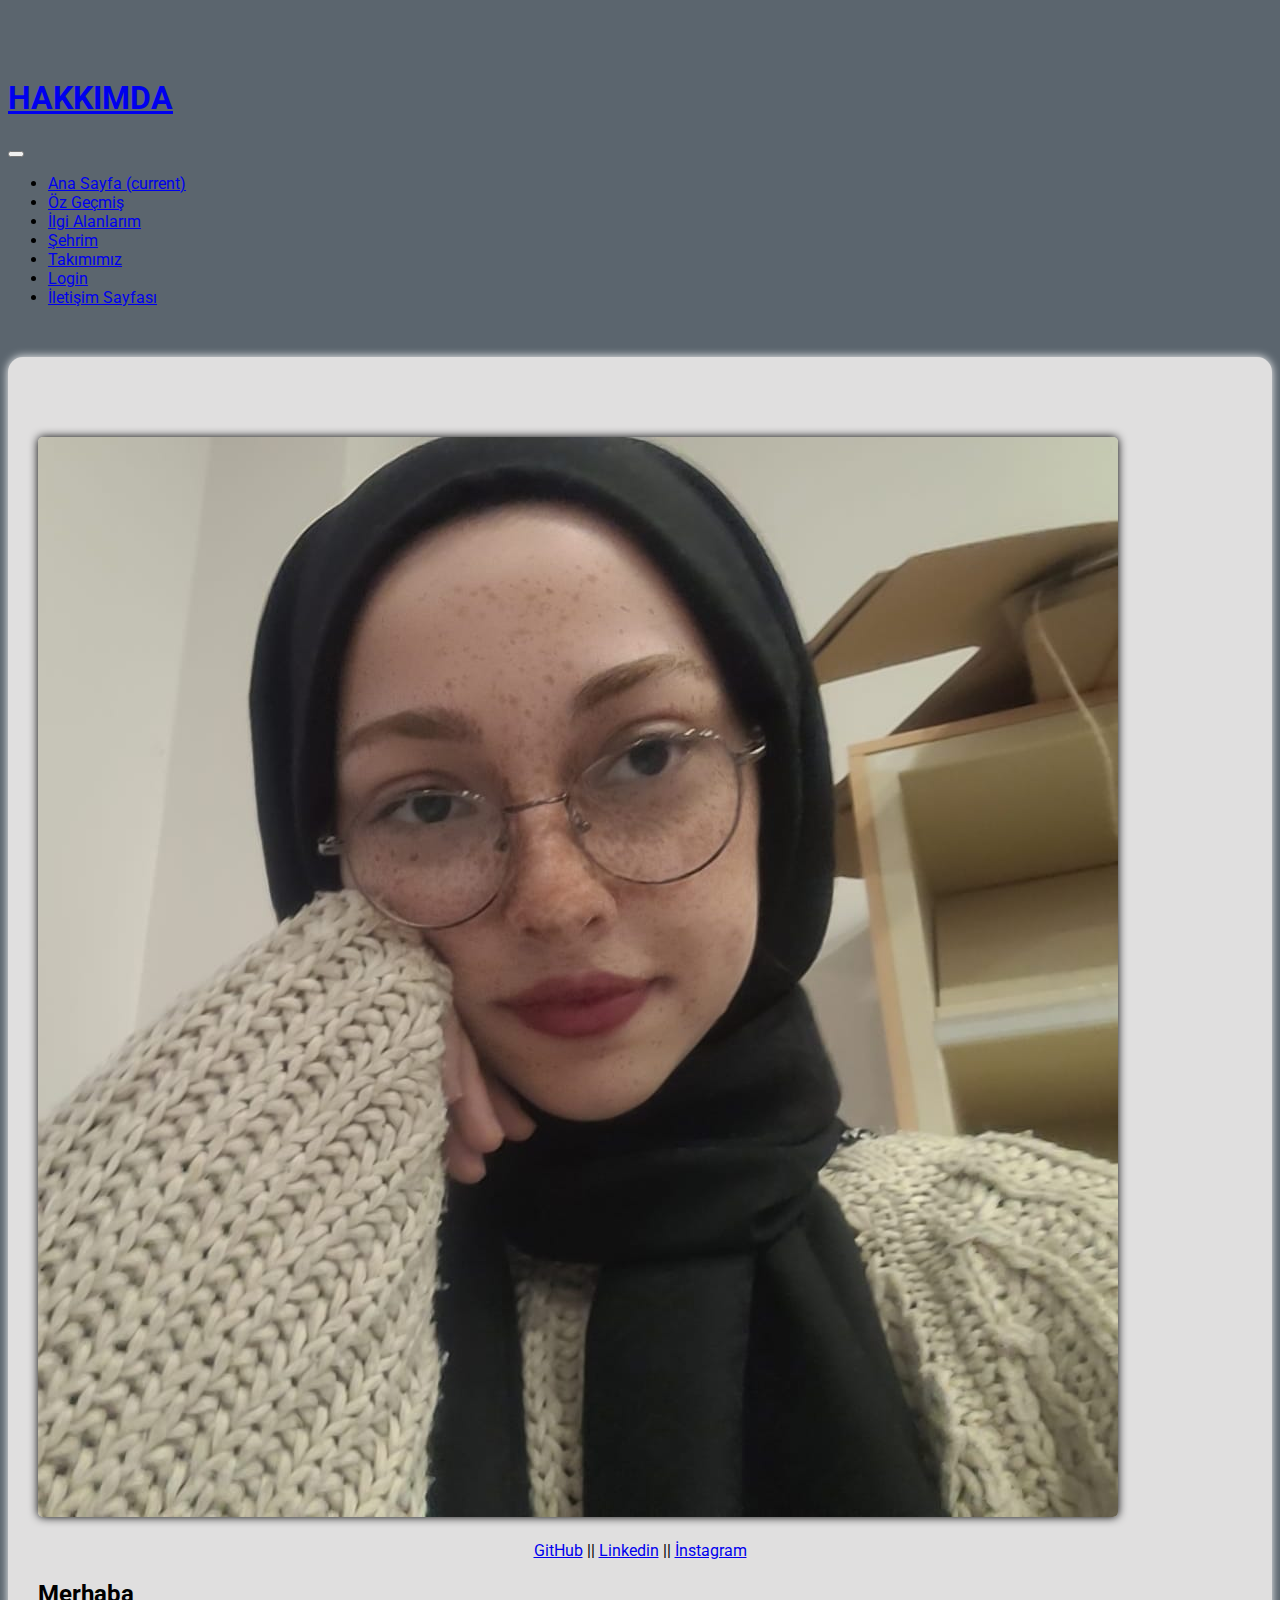
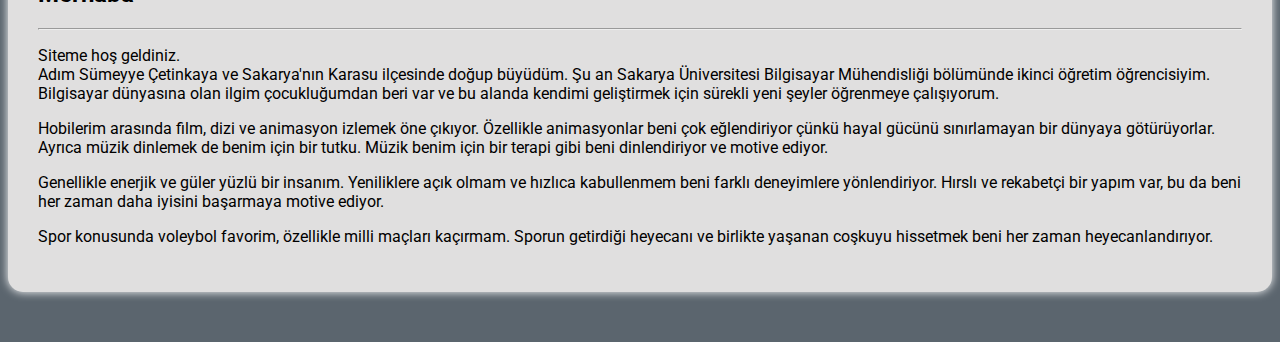
<file: webödev/giriş/index.html>
<!DOCTYPE html>
<html lang="en">

<head>
    <meta charset="UTF-8">
    <meta name="viewport" content="width=device-width, initial-scale=1.0">
    <title>Web Sayfam</title>
    <!--css dahil etmek için-->
    <link rel="stylesheet" href="https://cdn.jsdelivr.net/npm/bootstrap@4.6.2/dist/css/bootstrap.min.css"
        integrity="sha384-xOolHFLEh07PJGoPkLv1IbcEPTNtaed2xpHsD9ESMhqIYd0nLMwNLD69Npy4HI+N" crossorigin="anonymous">

    <link rel="stylesheet" href="style.css">

    <style>
        @import url('https://fonts.googleapis.com/css2?family=Roboto:wght@300&display=swap');
    </style>

</head>

<body>
    <!--navbar başlangıcı-->

    <nav class="navbar navbar-expand-lg navbar-dark bg-dark fixed-top">
        <a class="navbar-brand" href="#">
            <h1>HAKKIMDA</h1>
        </a>
        <button class="navbar-toggler" type="button" data-toggle="collapse" data-target="#navbarNavDropdown"
            aria-controls="navbarNavDropdown" aria-expanded="false" aria-label="Toggle navigation">
            <span class="navbar-toggler-icon"></span>
        </button>
        <div class="collapse navbar-collapse justify-content-end" id="navbarNavDropdown">
            <ul class="navbar-nav">
                <li class="nav-item active">
                    <a class="nav-link" href="#anasayfa">Ana Sayfa <span class="sr-only">(current)</span></a>
                </li>
                <li class="nav-item">
                    <a class="nav-link" href="cv.html">Öz Geçmiş</a>
                </li>
                <li class="nav-item">
                    <a class="nav-link" href="ilgialani.html">İlgi Alanlarım</a>
                </li>
                <li class="nav-item">
                    <a class="nav-link" href="sehrim.html">Şehrim</a>
                </li>
                <li class="nav-item">
                    <a class="nav-link" href="takimimiz.html">Takımımız</a>
                </li>
                <li class="nav-item">
                    <a class="nav-link" href="login.php">Login</a>
                </li>
                <li class="nav-item">
                    <a class="nav-link" href="iletisim.html">İletişim Sayfası</a>
                </li>
            </ul>
        </div>
    </nav>

    <!--navbar bitişi-->

    <!--resim başlangıç-->

    <div class="container">
        <div class="row">
            <div class="col-md-4">
                <img src="img/ben.jpg" class="img-fluid photo" alt="Resmim">

                <!--resim bitiş-->


                <!--linkler başlangıç-->

                <div class="social-links">
                    <a href="https://github.com/SumeyyeCetinkayaa" target="_blank">GitHub</a> ||
                    <a href="https://www.linkedin.com/in/sümeyye-çetinkaya-7234782a2/" target="_blank">Linkedin</a> ||
                    <a href="https://www.instagram.com/ssumeyyeecetinkaya?igsh=ZzJhcmFnaHpyMmZh"
                        target="_blank">İnstagram</a>
                </div>
            </div>

            <!--linkler bitiş-->


            <!--hakkımda başlangıç-->

            <div class="col-md-7">
                <h2>Merhaba</h2>
                <hr>
                <p>
                    Siteme hoş geldiniz. <br>
                    Adım Sümeyye Çetinkaya ve Sakarya'nın Karasu ilçesinde doğup büyüdüm.
                    Şu an Sakarya Üniversitesi Bilgisayar Mühendisliği bölümünde ikinci öğretim öğrencisiyim. Bilgisayar
                    dünyasına olan ilgim çocukluğumdan beri var ve bu alanda kendimi geliştirmek için sürekli yeni
                    şeyler
                    öğrenmeye çalışıyorum.
                <p>
                    Hobilerim arasında film, dizi ve animasyon izlemek öne çıkıyor. Özellikle animasyonlar beni çok
                    eğlendiriyor çünkü hayal gücünü sınırlamayan bir dünyaya götürüyorlar. Ayrıca müzik dinlemek de
                    benim
                    için bir tutku. Müzik benim için bir terapi gibi beni dinlendiriyor ve motive ediyor.
                </p>

                <p>Genellikle enerjik ve güler yüzlü bir insanım. Yeniliklere açık olmam ve hızlıca kabullenmem beni
                    farklı
                    deneyimlere yönlendiriyor. Hırslı ve rekabetçi bir yapım var, bu da beni her zaman daha iyisini
                    başarmaya motive ediyor.</p>

                <p>Spor konusunda voleybol favorim, özellikle milli maçları kaçırmam. Sporun getirdiği heyecanı ve
                    birlikte
                    yaşanan coşkuyu hissetmek beni her zaman heyecanlandırıyor.
                </p>
                </p>

            </div>

            <!--hakkımda bitiş-->


            <!--java dahil etmek için-->
            <script src="https://cdn.jsdelivr.net/npm/jquery@3.5.1/dist/jquery.slim.min.js"
                integrity="sha384-DfXdz2htPH0lsSSs5nCTpuj/zy4C+OGpamoFVy38MVBnE+IbbVYUew+OrCXaRkfj"
                crossorigin="anonymous"></script>
            <script src="https://cdn.jsdelivr.net/npm/popper.js@1.16.1/dist/umd/popper.min.js"
                integrity="sha384-9/reFTGAW83EW2RDu2S0VKaIzap3H66lZH81PoYlFhbGU+6BZp6G7niu735Sk7lN"
                crossorigin="anonymous"></script>
            <script src="https://cdn.jsdelivr.net/npm/bootstrap@4.6.2/dist/js/bootstrap.min.js"
                integrity="sha384-+sLIOodYLS7CIrQpBjl+C7nPvqq+FbNUBDunl/OZv93DB7Ln/533i8e/mZXLi/P+"
                crossorigin="anonymous"></script>
</body>

</html>
</file>
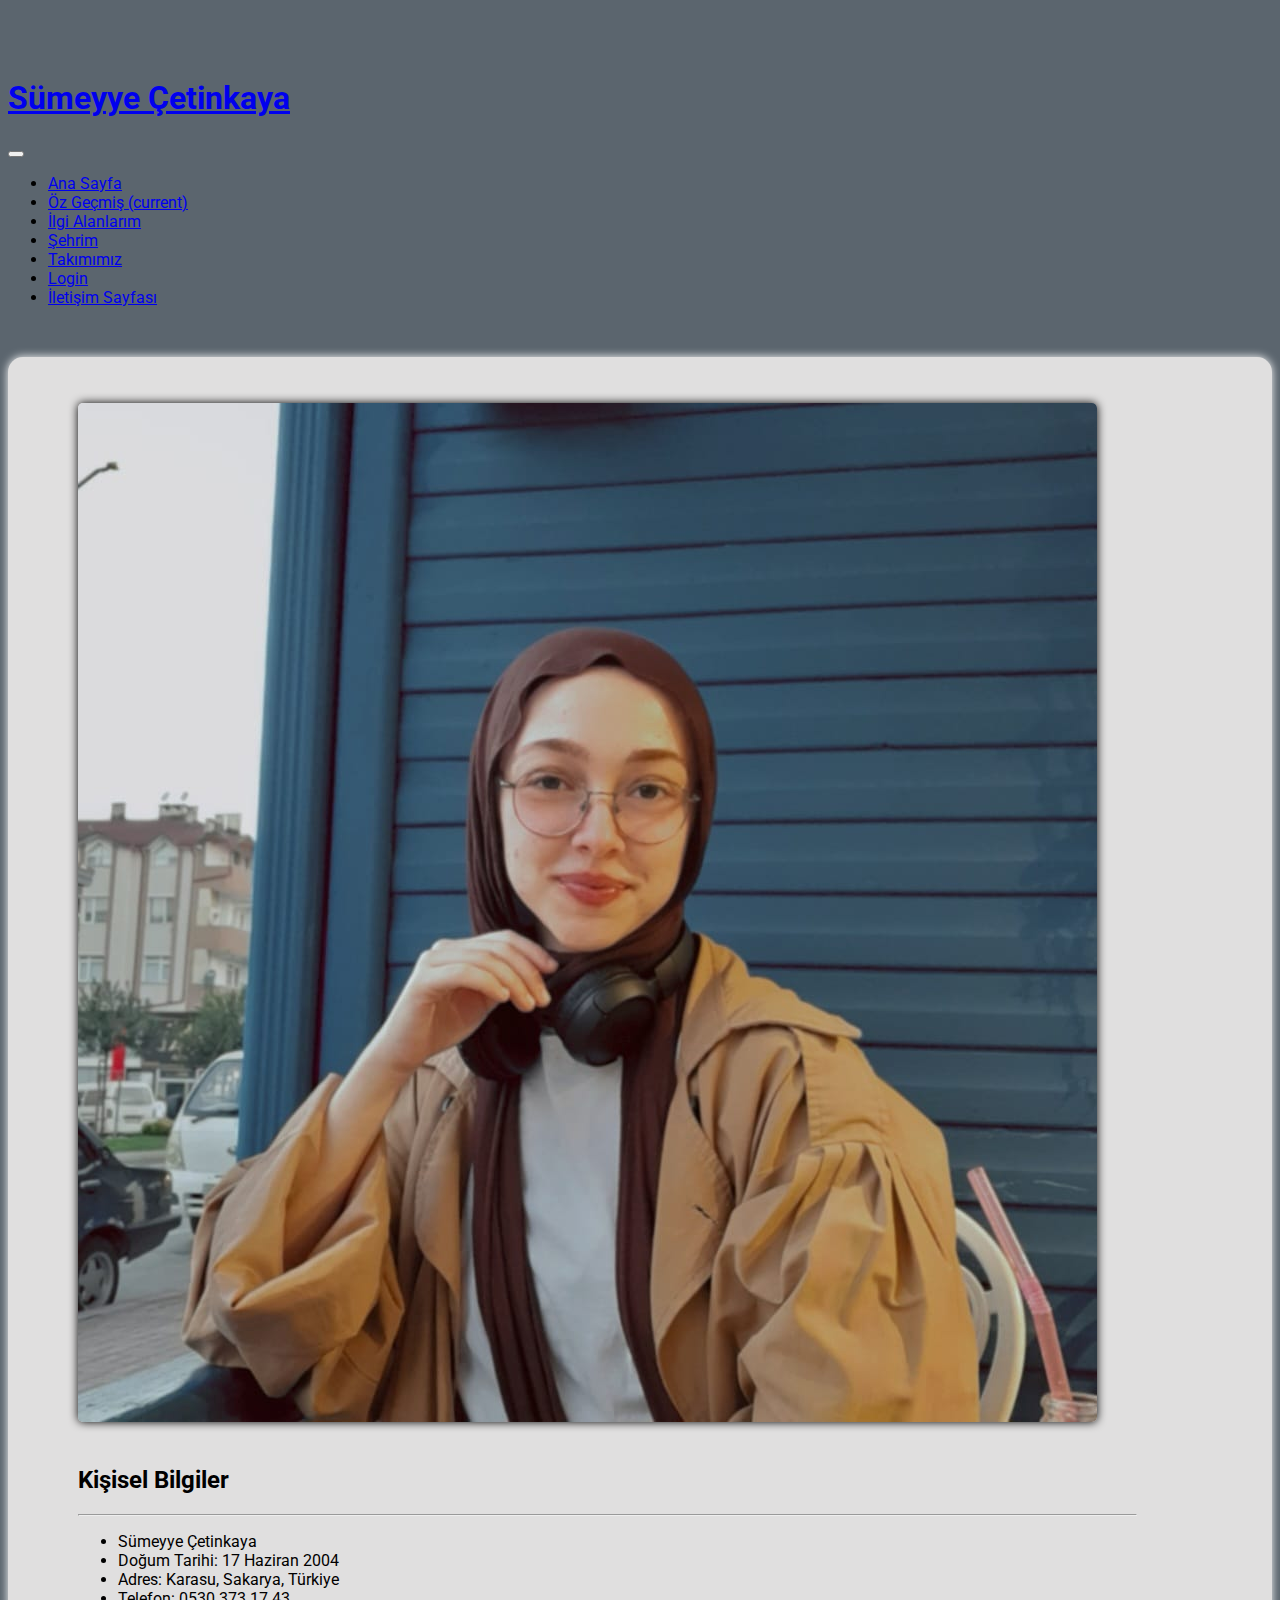
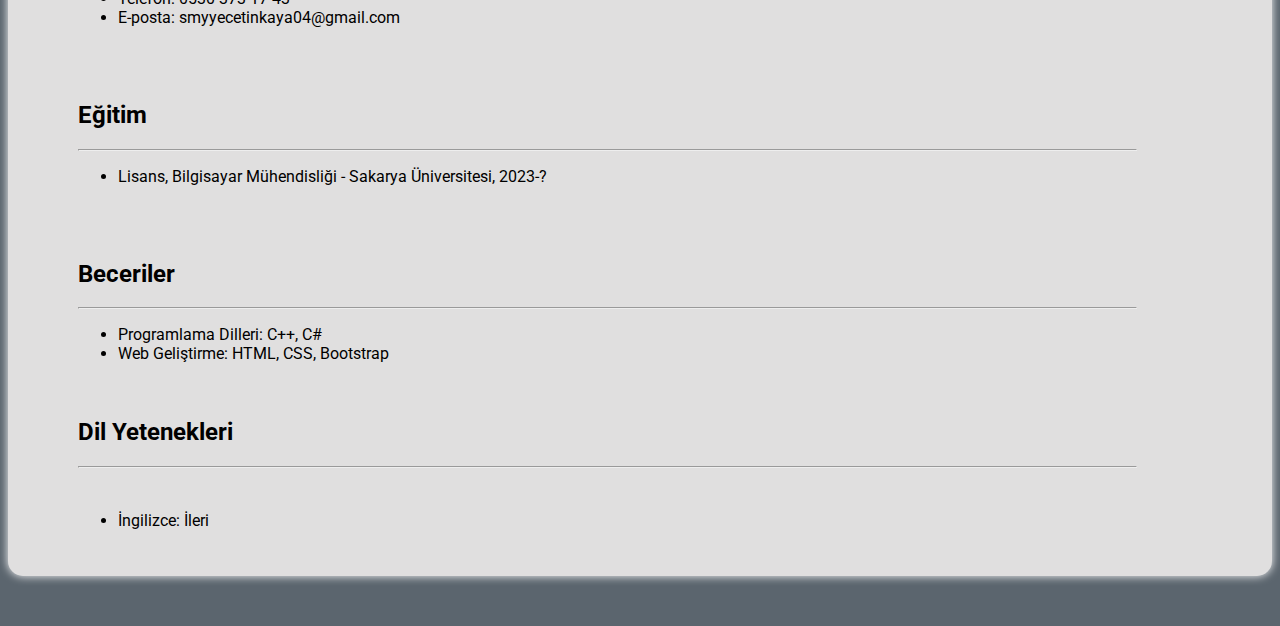
<file: webödev/giriş/cv.html>
<!DOCTYPE html>
<html lang="en">

<head>
    <meta charset="UTF-8">
    <meta name="viewport" content="width=device-width, initial-scale=1.0">
    <title>Öz Geçmiş</title>
    <!--css dahil etmek için-->
    <link rel="stylesheet" href="https://cdn.jsdelivr.net/npm/bootstrap@4.6.2/dist/css/bootstrap.min.css"
        integrity="sha384-xOolHFLEh07PJGoPkLv1IbcEPTNtaed2xpHsD9ESMhqIYd0nLMwNLD69Npy4HI+N" crossorigin="anonymous">

    <link rel="stylesheet" href="style.css">

    <style>
        @import url('https://fonts.googleapis.com/css2?family=Roboto:wght@300&display=swap');
    </style>

</head>

<body>
    <!--navbar başlangıcı-->

    <nav class="navbar navbar-expand-lg navbar-dark bg-dark fixed-top">
        <a class="navbar-brand" href="index.html">
            
            <h1>Sümeyye Çetinkaya</h1>
        
    </a>
        <button class="navbar-toggler" type="button" data-toggle="collapse" data-target="#navbarNavDropdown"
            aria-controls="navbarNavDropdown" aria-expanded="false" aria-label="Toggle navigation">
            <span class="navbar-toggler-icon"></span>
        </button>
        <div class="collapse navbar-collapse justify-content-end" id="navbarNavDropdown">
            <ul class="navbar-nav">
                <li class="nav-item">
                    <a class="nav-link" href="index.html">Ana Sayfa </a>
                </li>
                <li class="nav-item active">
                    <a class="nav-link" href="cv.html">Öz Geçmiş <span class="sr-only">(current)</span></a>
                </li>
                <li class="nav-item">
                    <a class="nav-link" href="ilgialani.html">İlgi Alanlarım</a>
                </li>
                <li class="nav-item">
                    <a class="nav-link" href="sehrim.html">Şehrim</a>
                </li>
                <li class="nav-item">
                    <a class="nav-link" href="takimimiz.html">Takımımız</a>
                </li>
                <li class="nav-item">
                    <a class="nav-link" href="login.php">Login</a>
                </li>
                <li class="nav-item">
                    <a class="nav-link" href="iletisim.html">İletişim Sayfası</a>
                </li>
            </ul>
        </div>
    </nav>

    <!--navbar bitişi-->

    <!--resim başlangıç-->
    <header>
        <div class="container">
            <div class="row">
                <div class="col-md-4 col-sm-12">
                    <figure>
                        <img src="img/ben2.jpg" class="img-fluid photo2" alt="Resmim">
                        <!-- Resim bitiş -->   
                    </figure>
                

                </div>

                <!--cv başlangıcı-->


                <div class="col-md-6 col-sm-12 cv">
                    <header class="section">
                        <h2>Kişisel Bilgiler</h2>
                        <hr>
                        <ul>
                            <li>Sümeyye Çetinkaya </li>
                            <li>Doğum Tarihi: 17 Haziran 2004</li>
                            <li>Adres: Karasu, Sakarya, Türkiye</li>
                            <li>Telefon: 0530 373 17 43</li>
                            <li>E-posta: smyyecetinkaya04@gmail.com</li>
                        </ul>
                    </header>
                    <section class="section">
                        <br><br>
                        <h2>Eğitim</h2>
                        <hr>
                        <ul>
                            <li>Lisans, Bilgisayar Mühendisliği - Sakarya Üniversitesi, 2023-?</li>
                        </ul>
                    </section>
                    <section class="section">

                        <br><br>
                        <h2>Beceriler</h2>
                        <hr>
                        <ul>
                            <li>Programlama Dilleri: C++, C#</li>
                            <li>Web Geliştirme: HTML, CSS, Bootstrap</li>
                        </ul>
                    </section>
                    <section class="section">

                        <br>
                        <h2>Dil Yetenekleri</h2>
                        <hr><br>
                        <ul>
                            <li>İngilizce: İleri</li>
                        </ul>
                    </section>
                </div>
            </div>
        </div>

    </header>

    <!--cv bitişi-->


    <!--java dahil etmek için-->
    <script src="https://cdn.jsdelivr.net/npm/jquery@3.5.1/dist/jquery.slim.min.js"
        integrity="sha384-DfXdz2htPH0lsSSs5nCTpuj/zy4C+OGpamoFVy38MVBnE+IbbVYUew+OrCXaRkfj"
        crossorigin="anonymous"></script>
    <script src="https://cdn.jsdelivr.net/npm/popper.js@1.16.1/dist/umd/popper.min.js"
        integrity="sha384-9/reFTGAW83EW2RDu2S0VKaIzap3H66lZH81PoYlFhbGU+6BZp6G7niu735Sk7lN"
        crossorigin="anonymous"></script>
    <script src="https://cdn.jsdelivr.net/npm/bootstrap@4.6.2/dist/js/bootstrap.min.js"
        integrity="sha384-+sLIOodYLS7CIrQpBjl+C7nPvqq+FbNUBDunl/OZv93DB7Ln/533i8e/mZXLi/P+"
        crossorigin="anonymous"></script>
</body>

</html>
</file>
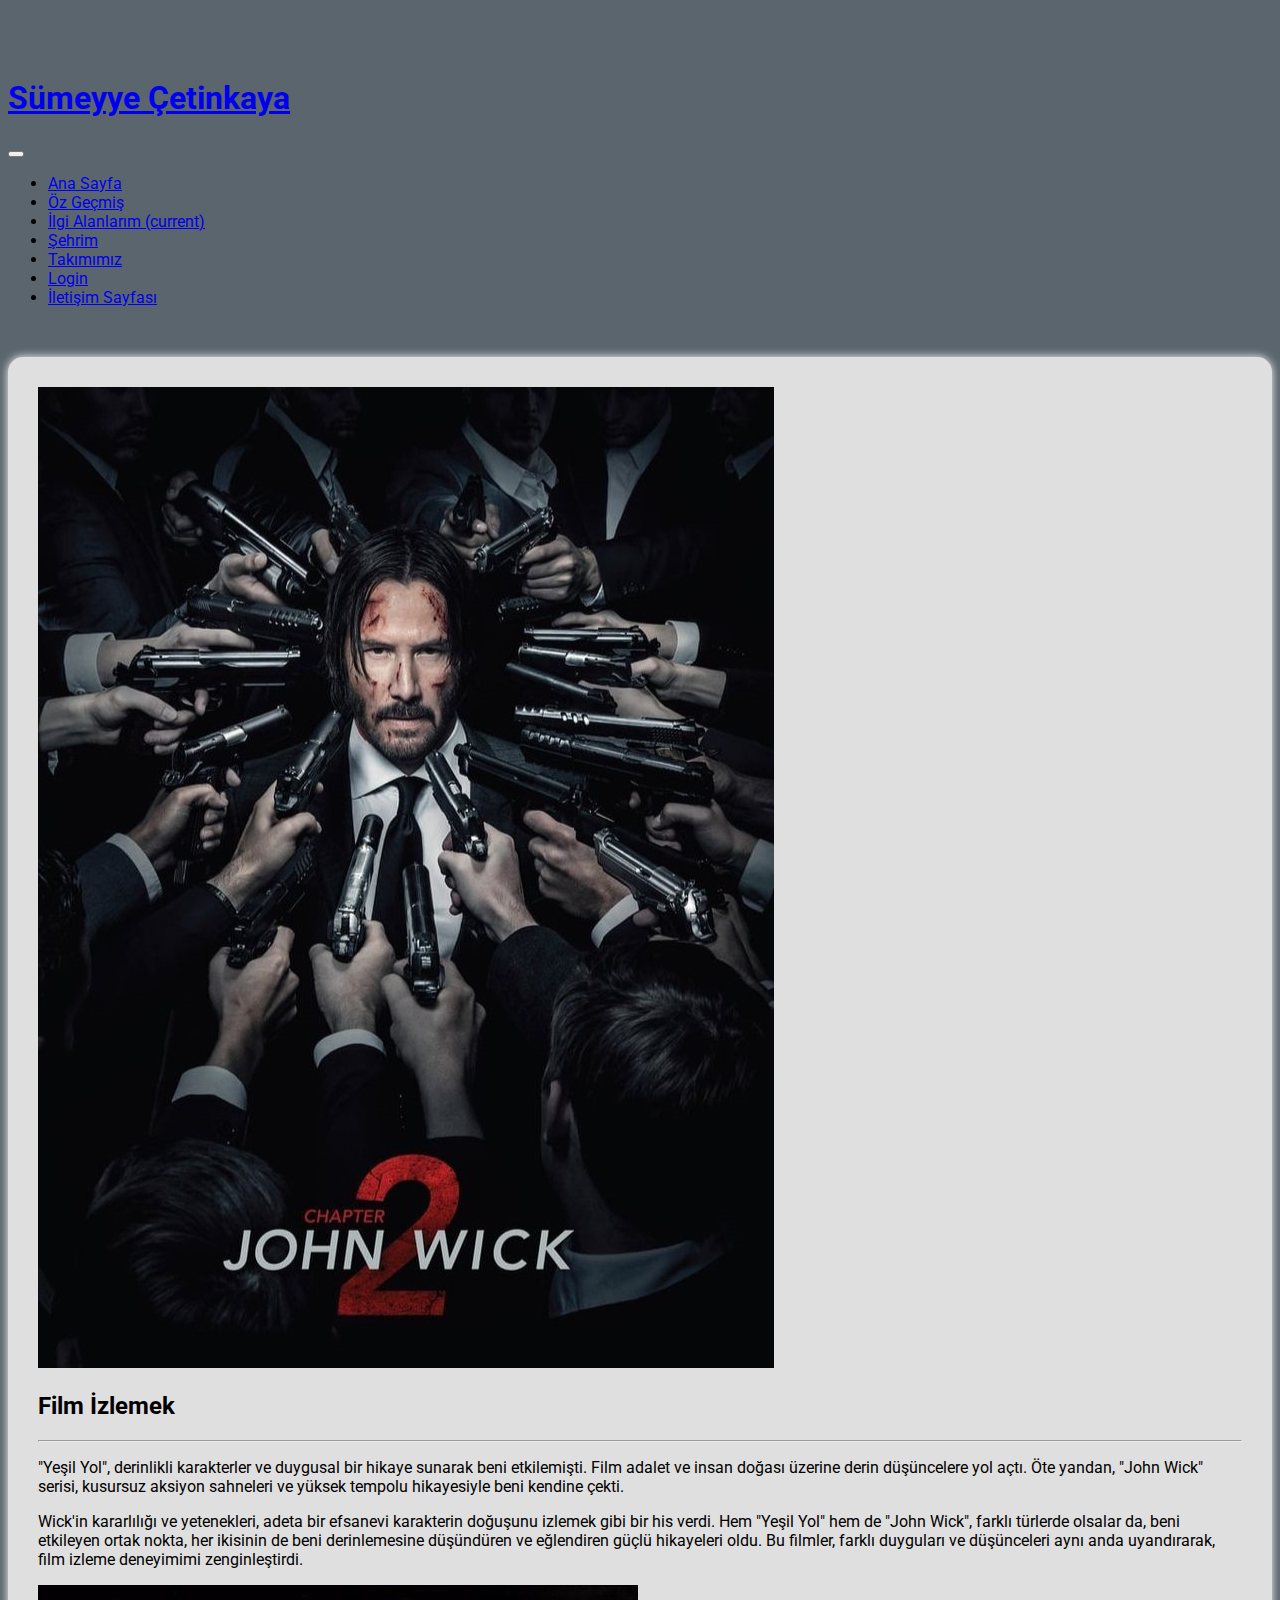
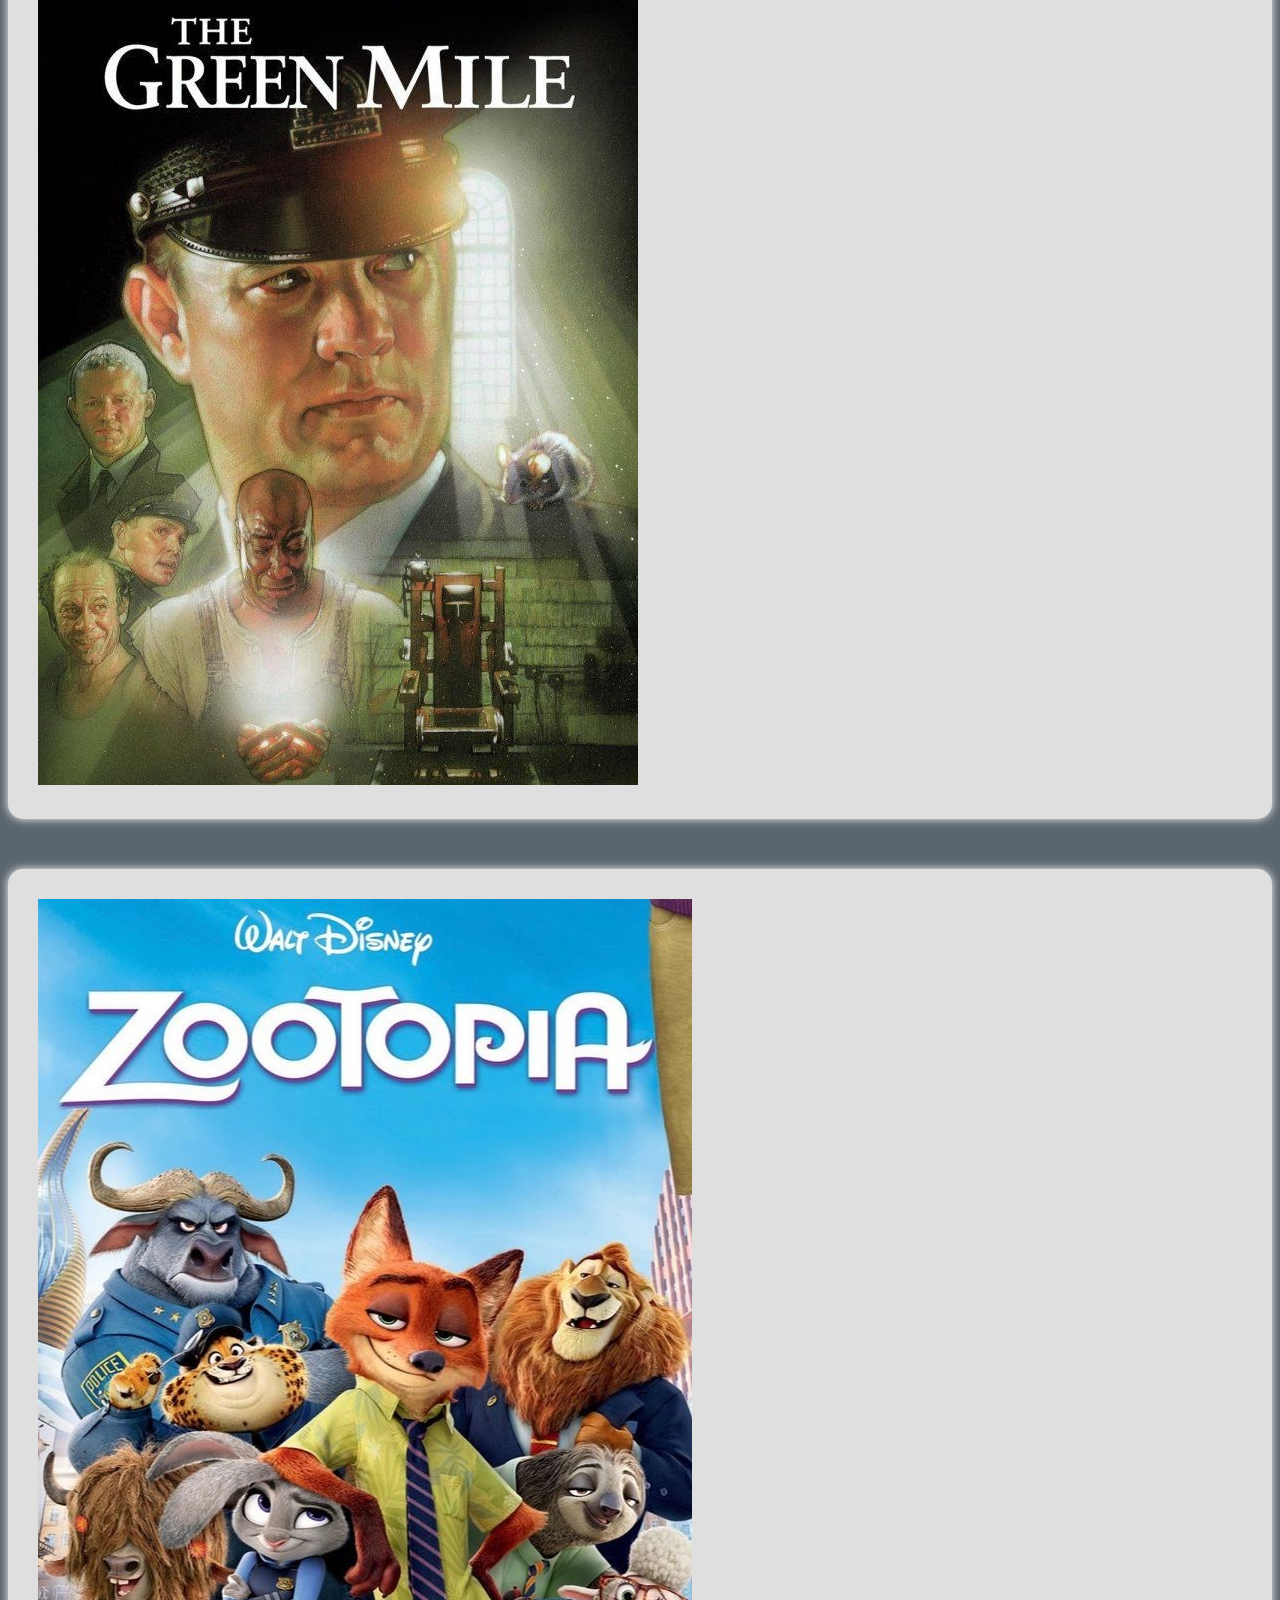
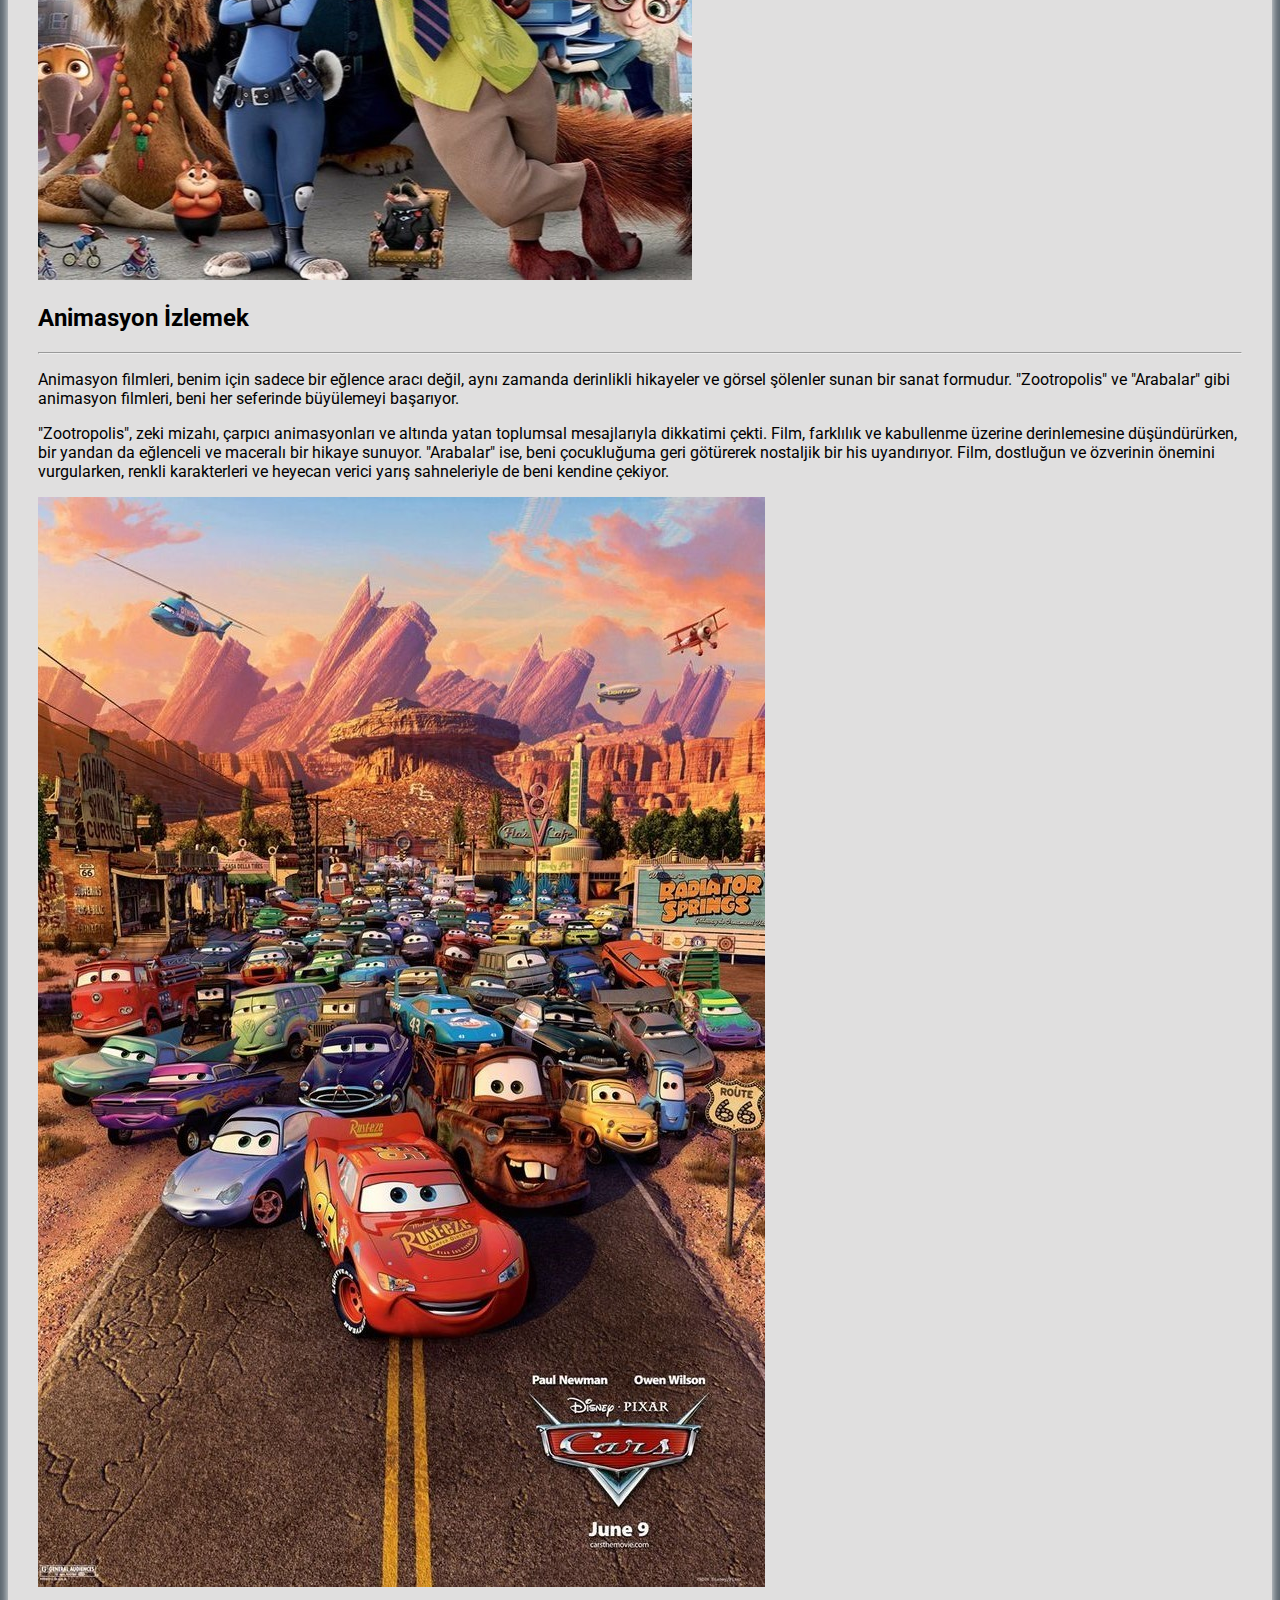
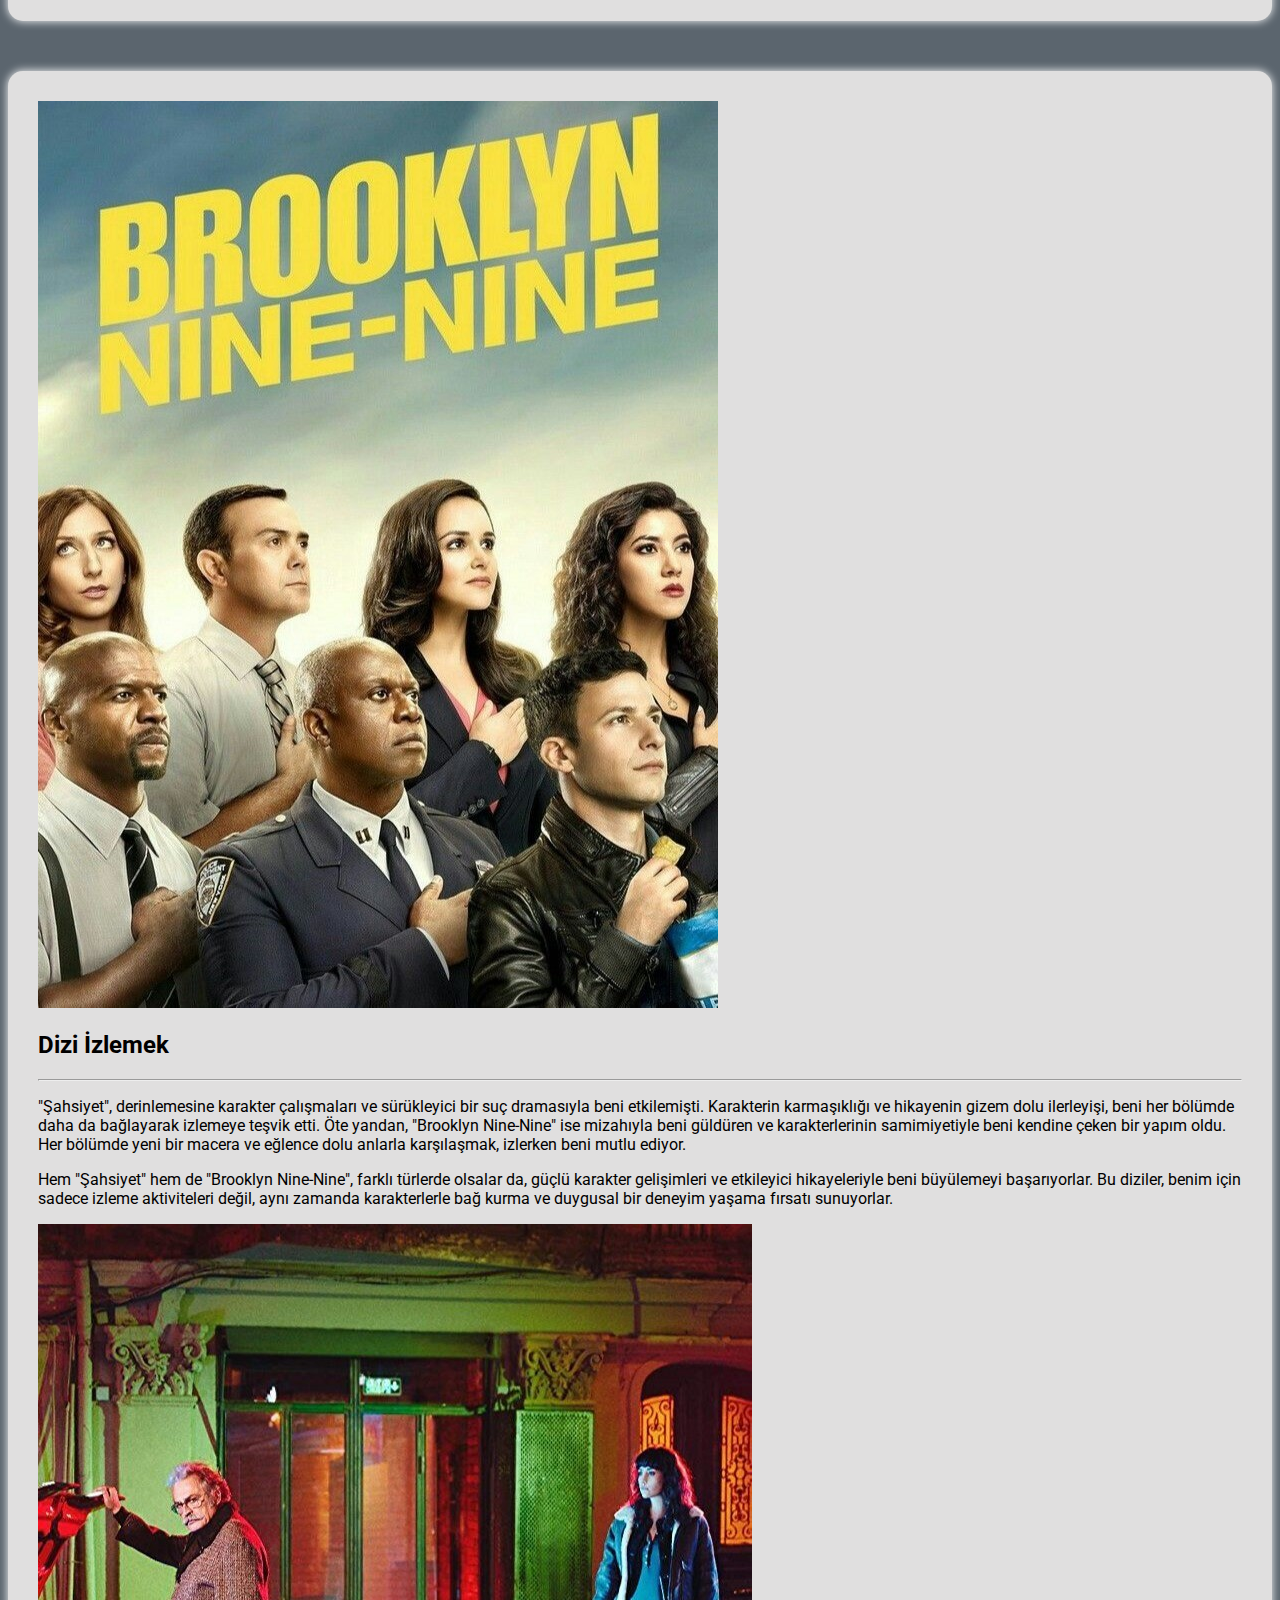
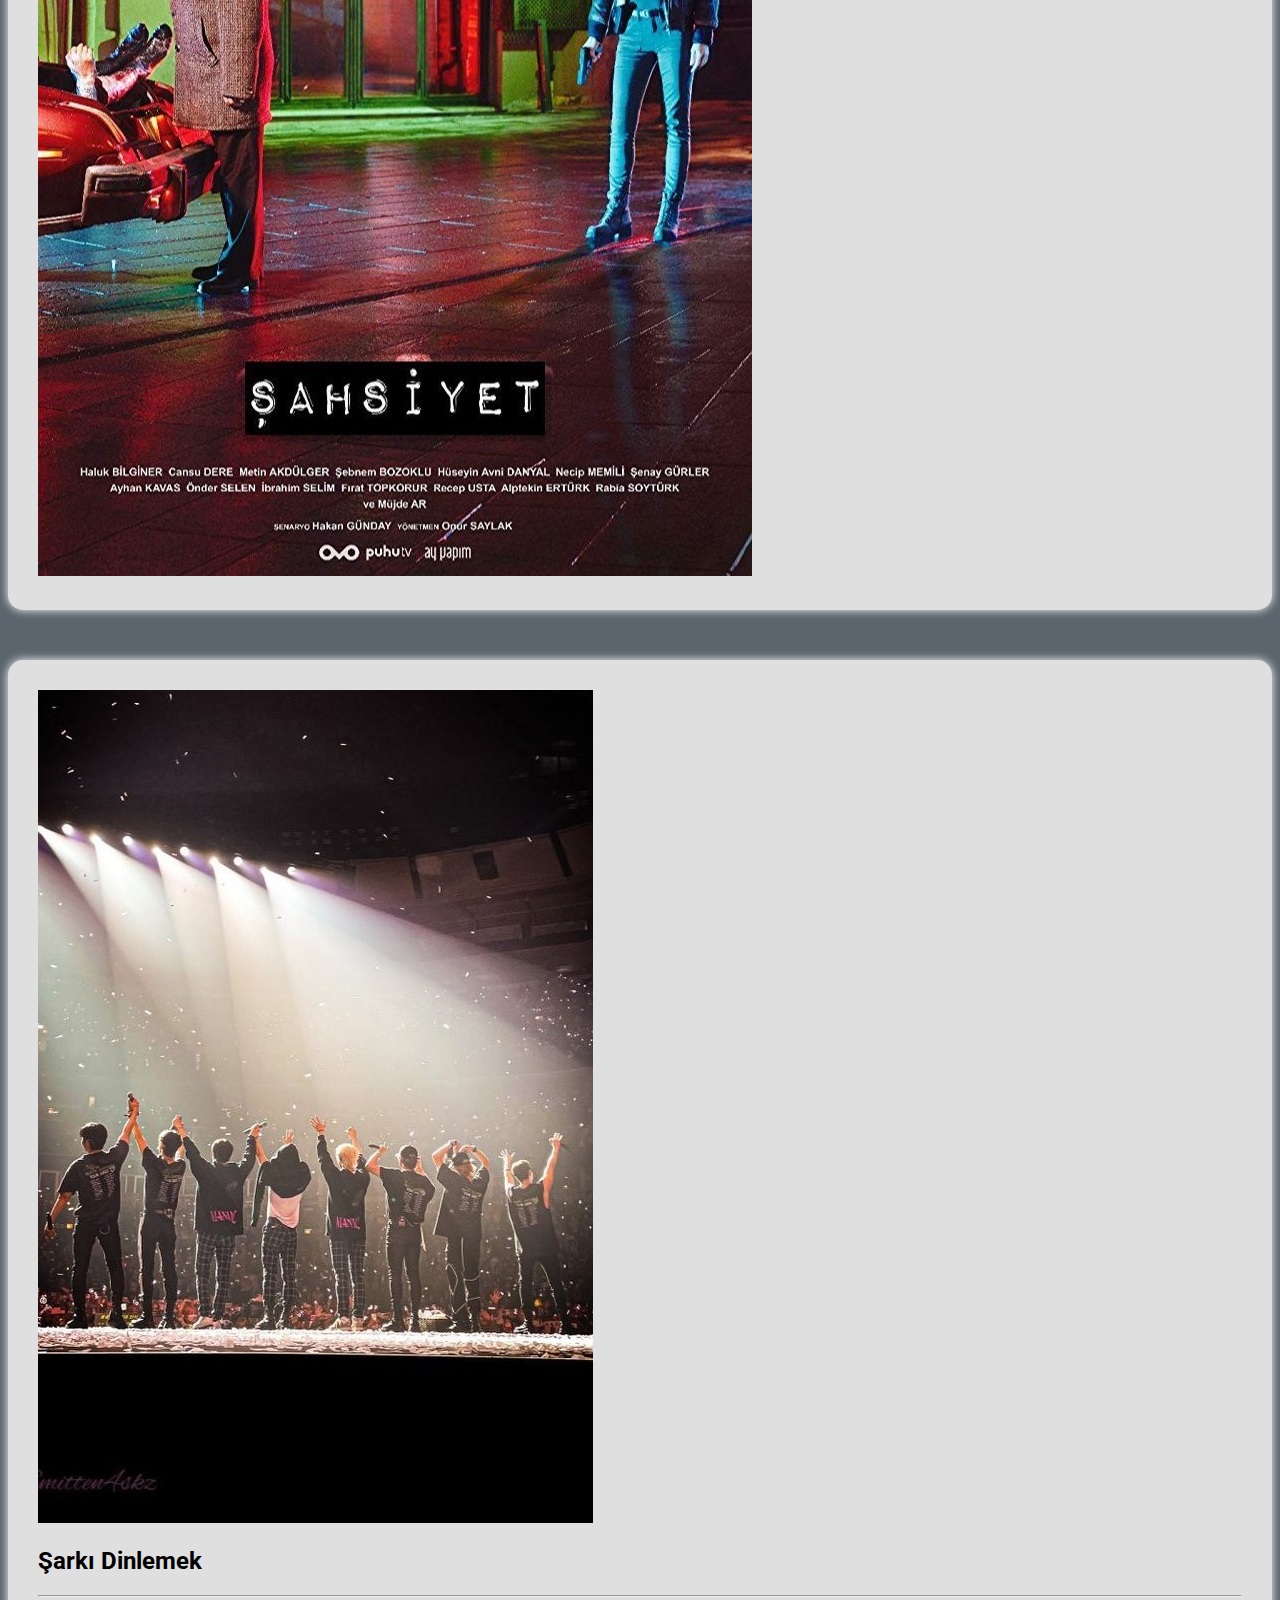
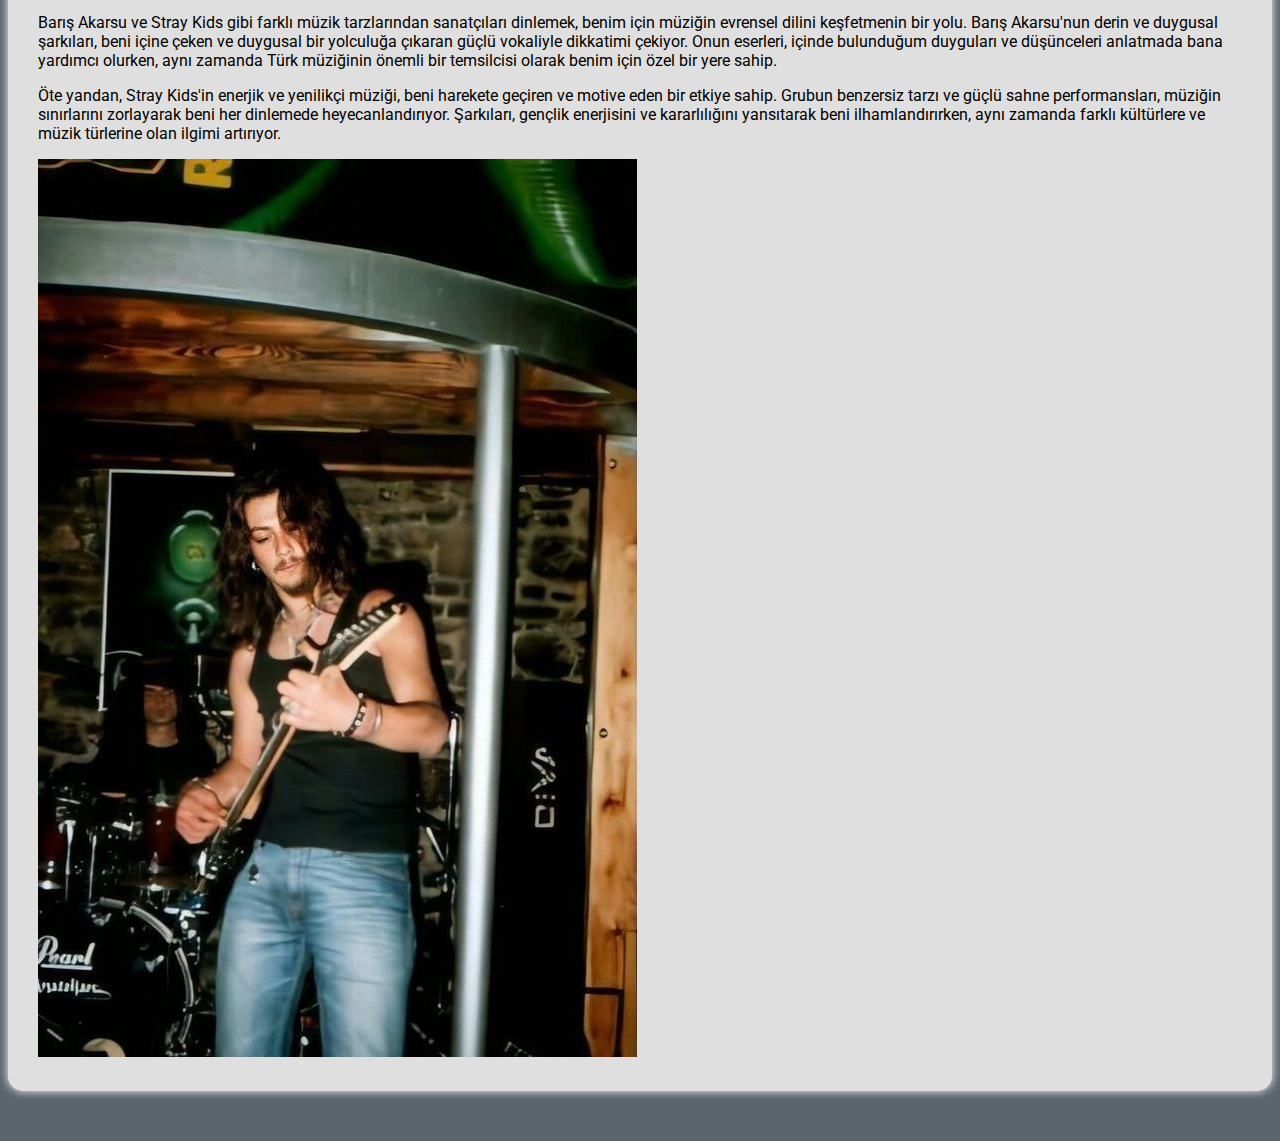
<file: webödev/giriş/ilgialani.html>
<!DOCTYPE html>
<html lang="en">

<head>
    <meta charset="UTF-8">
    <meta name="viewport" content="width=device-width, initial-scale=1.0">
    <title>İlgi Alanlarım</title>
    <!--css dahil etmek için-->
    <link rel="stylesheet" href="https://cdn.jsdelivr.net/npm/bootstrap@4.6.2/dist/css/bootstrap.min.css"
        integrity="sha384-xOolHFLEh07PJGoPkLv1IbcEPTNtaed2xpHsD9ESMhqIYd0nLMwNLD69Npy4HI+N" crossorigin="anonymous">
    <link rel="stylesheet" href="style.css">
    <style>
        @import url('https://fonts.googleapis.com/css2?family=Roboto:wght@300&display=swap');
    </style>
</head>

<body>
    <!--navbar başlangıcı-->
    <nav class="navbar navbar-expand-lg navbar-dark bg-dark fixed-top">
        <a class="navbar-brand" href="index.html">
            <h1>Sümeyye Çetinkaya</h1>
        </a>
        <button class="navbar-toggler" type="button" data-toggle="collapse" data-target="#navbarNavDropdown"
            aria-controls="navbarNavDropdown" aria-expanded="false" aria-label="Toggle navigation">
            <span class="navbar-toggler-icon"></span>
        </button>
        <div class="collapse navbar-collapse justify-content-end" id="navbarNavDropdown">
            <ul class="navbar-nav">
                <li class="nav-item">
                    <a class="nav-link" href="index.html">Ana Sayfa </a>
                </li>
                <li class="nav-item">
                    <a class="nav-link" href="cv.html">Öz Geçmiş </a>
                </li>
                <li class="nav-item active">
                    <a class="nav-link" href="ilgialani.html">İlgi Alanlarım <span class="sr-only">(current)</span></a>
                </li>
                <li class="nav-item">
                    <a class="nav-link" href="sehrim.html">Şehrim</a>
                </li>
                <li class="nav-item">
                    <a class="nav-link" href="takimimiz.html">Takımımız</a>
                </li>
                <li class="nav-item">
                    <a class="nav-link" href="login.php">Login</a>
                </li>
                <li class="nav-item">
                    <a class="nav-link" href="iletisim.html">İletişim Sayfası</a>
                </li>
            </ul>
        </div>
    </nav>
    <!--navbar bitişi-->
    <!--ilgi alanlarım başlagıç-->
    <div class="container">
        <div class="row">
            <div class="col-md-4">
                <img src="img/johnw.jpg" alt="John Wick" class="img-fluid">
            </div>
            <div class="col-md-4">
                <div class="text-center">
                    <h2>Film İzlemek</h2>
                    <hr>
                    <p> "Yeşil Yol", derinlikli karakterler ve duygusal bir hikaye sunarak beni etkilemişti. Film adalet ve insan doğası üzerine derin düşüncelere yol açtı. Öte yandan, "John Wick" serisi, kusursuz aksiyon sahneleri ve yüksek tempolu hikayesiyle beni kendine çekti.</p>
                    <p>Wick'in kararlılığı ve yetenekleri, adeta bir efsanevi karakterin doğuşunu izlemek gibi bir his verdi. Hem "Yeşil Yol" hem de "John Wick", farklı türlerde olsalar da, beni etkileyen ortak nokta, her ikisinin de beni derinlemesine düşündüren ve eğlendiren güçlü hikayeleri oldu. Bu filmler, farklı duyguları ve düşünceleri aynı anda uyandırarak, film izleme deneyimimi zenginleştirdi.</p>
                </div>
            </div>
            <div class="col-md-4">
                <img src="img/yesilyol.jpg" alt="Yeşil Yol" class="img-fluid">
            </div>
        </div>
    </div>

    <div class="container">
        <div class="row">
            <div class="col-md-4">
                <img src="img/zootropolis.jpg" alt="Zootropolis" class="img-fluid">
            </div>
            <div class="col-md-4">
                <div class="text-center">
                    <h2>Animasyon İzlemek</h2>
                    <hr>
                    <p> Animasyon filmleri, benim için sadece bir eğlence aracı değil, aynı zamanda derinlikli hikayeler ve görsel şölenler sunan bir sanat formudur. "Zootropolis" ve "Arabalar" gibi animasyon filmleri, beni her seferinde büyülemeyi başarıyor.</p>
                    <p>"Zootropolis", zeki mizahı, çarpıcı animasyonları ve altında yatan toplumsal mesajlarıyla dikkatimi çekti. Film, farklılık ve kabullenme üzerine derinlemesine düşündürürken, bir yandan da eğlenceli ve maceralı bir hikaye sunuyor. "Arabalar" ise, beni çocukluğuma geri götürerek nostaljik bir his uyandırıyor. Film, dostluğun ve özverinin önemini vurgularken, renkli karakterleri ve heyecan verici yarış sahneleriyle de beni kendine çekiyor.</p>
                </div>
            </div>
            <div class="col-md-4">
                <img src="img/arabalar.jpg" alt="Arabalar" class="img-fluid">
            </div>
        </div>
    </div>

    <div class="container">
        <div class="row">
            <div class="col-md-4">
                <img src="img/b99.jpg" alt="Brooklyn Nine-Nine" class="img-fluid">
            </div>
            <div class="col-md-4">
                <div class="text-center">
                    <h2>Dizi İzlemek</h2>
                    <hr>
                    <p> "Şahsiyet", derinlemesine karakter çalışmaları ve sürükleyici bir suç dramasıyla beni etkilemişti. Karakterin karmaşıklığı ve hikayenin gizem dolu ilerleyişi, beni her bölümde daha da bağlayarak izlemeye teşvik etti. Öte yandan, "Brooklyn Nine-Nine" ise mizahıyla beni güldüren ve karakterlerinin samimiyetiyle beni kendine çeken bir yapım oldu. Her bölümde yeni bir macera ve eğlence dolu anlarla karşılaşmak, izlerken beni mutlu ediyor.</p>
                    <p>Hem "Şahsiyet" hem de "Brooklyn Nine-Nine", farklı türlerde olsalar da, güçlü karakter gelişimleri ve etkileyici hikayeleriyle beni büyülemeyi başarıyorlar. Bu diziler, benim için sadece izleme aktiviteleri değil, aynı zamanda karakterlerle bağ kurma ve duygusal bir deneyim yaşama fırsatı sunuyorlar.</p>
                </div>
            </div>
            <div class="col-md-4">
                <img src="img/sahsiyet.jpg" alt="Şahsiyet" class="img-fluid">
            </div>
        </div>
    </div>

    <div class="container">
        <div class="row">
            <div class="col-md-4">
                <a href="https://youtu.be/JsOOis4bBFg?feature=shared" target="_blank">
                    <img src="img/skz.jpg" alt="Stray Kids" class="img-fluid"></a>
            </div>
            <div class="col-md-4">
                <div class="text-center">
                    <h2>Şarkı Dinlemek</h2>
                    <hr>
                    <p> Barış Akarsu ve Stray Kids gibi farklı müzik tarzlarından sanatçıları dinlemek, benim için müziğin evrensel dilini keşfetmenin bir yolu. Barış Akarsu'nun derin ve duygusal şarkıları, beni içine çeken ve duygusal bir yolculuğa çıkaran güçlü vokaliyle dikkatimi çekiyor. Onun eserleri, içinde bulunduğum duyguları ve düşünceleri anlatmada bana yardımcı olurken, aynı zamanda Türk müziğinin önemli bir temsilcisi olarak benim için özel bir yere sahip.</p>
                    <p>Öte yandan, Stray Kids'in enerjik ve yenilikçi müziği, beni harekete geçiren ve motive eden bir etkiye sahip. Grubun benzersiz tarzı ve güçlü sahne performansları, müziğin sınırlarını zorlayarak beni her dinlemede heyecanlandırıyor. Şarkıları, gençlik enerjisini ve kararlılığını yansıtarak beni ilhamlandırırken, aynı zamanda farklı kültürlere ve müzik türlerine olan ilgimi artırıyor.</p>
                </div>
            </div>
            <div class="col-md-4">
                <a href=" https://youtu.be/TyfX4MvoogU?feature=shared" target="_blank">
                    <img src="img/barisa.jpg" alt="Barış Akarsu" class="img-fluid"></a>
            </div>
        </div>
    </div>

     
    <!--ilgi alanlarım bitişi-->


    
    <!--java dahil etmek için-->
    <script src="https://cdn.jsdelivr.net/npm/jquery@3.5.1/dist/jquery.slim.min.js"
        integrity="sha384-DfXdz2htPH0lsSSs5nCTpuj/zy4C+OGpamoFVy38MVBnE+IbbVYUew+OrCXaRkfj"
        crossorigin="anonymous"></script>
    <script src="https://cdn.jsdelivr.net/npm/popper.js@1.16.1/dist/umd/popper.min.js"
        integrity="sha384-9/reFTGAW83EW2RDu2S0VKaIzap3H66lZH81PoYlFhbGU+6BZp6G7niu735Sk7lN"
        crossorigin="anonymous"></script>
    <script src="https://cdn.jsdelivr.net/npm/bootstrap@4.6.2/dist/js/bootstrap.min.js"
        integrity="sha384-+sLIOodYLS7CIrQpBjl+C7nPvqq+FbNUBDunl/OZv93DB7Ln/533i8e/mZXLi/P+"
        crossorigin="anonymous"></script>
</body>

</html>
</file>
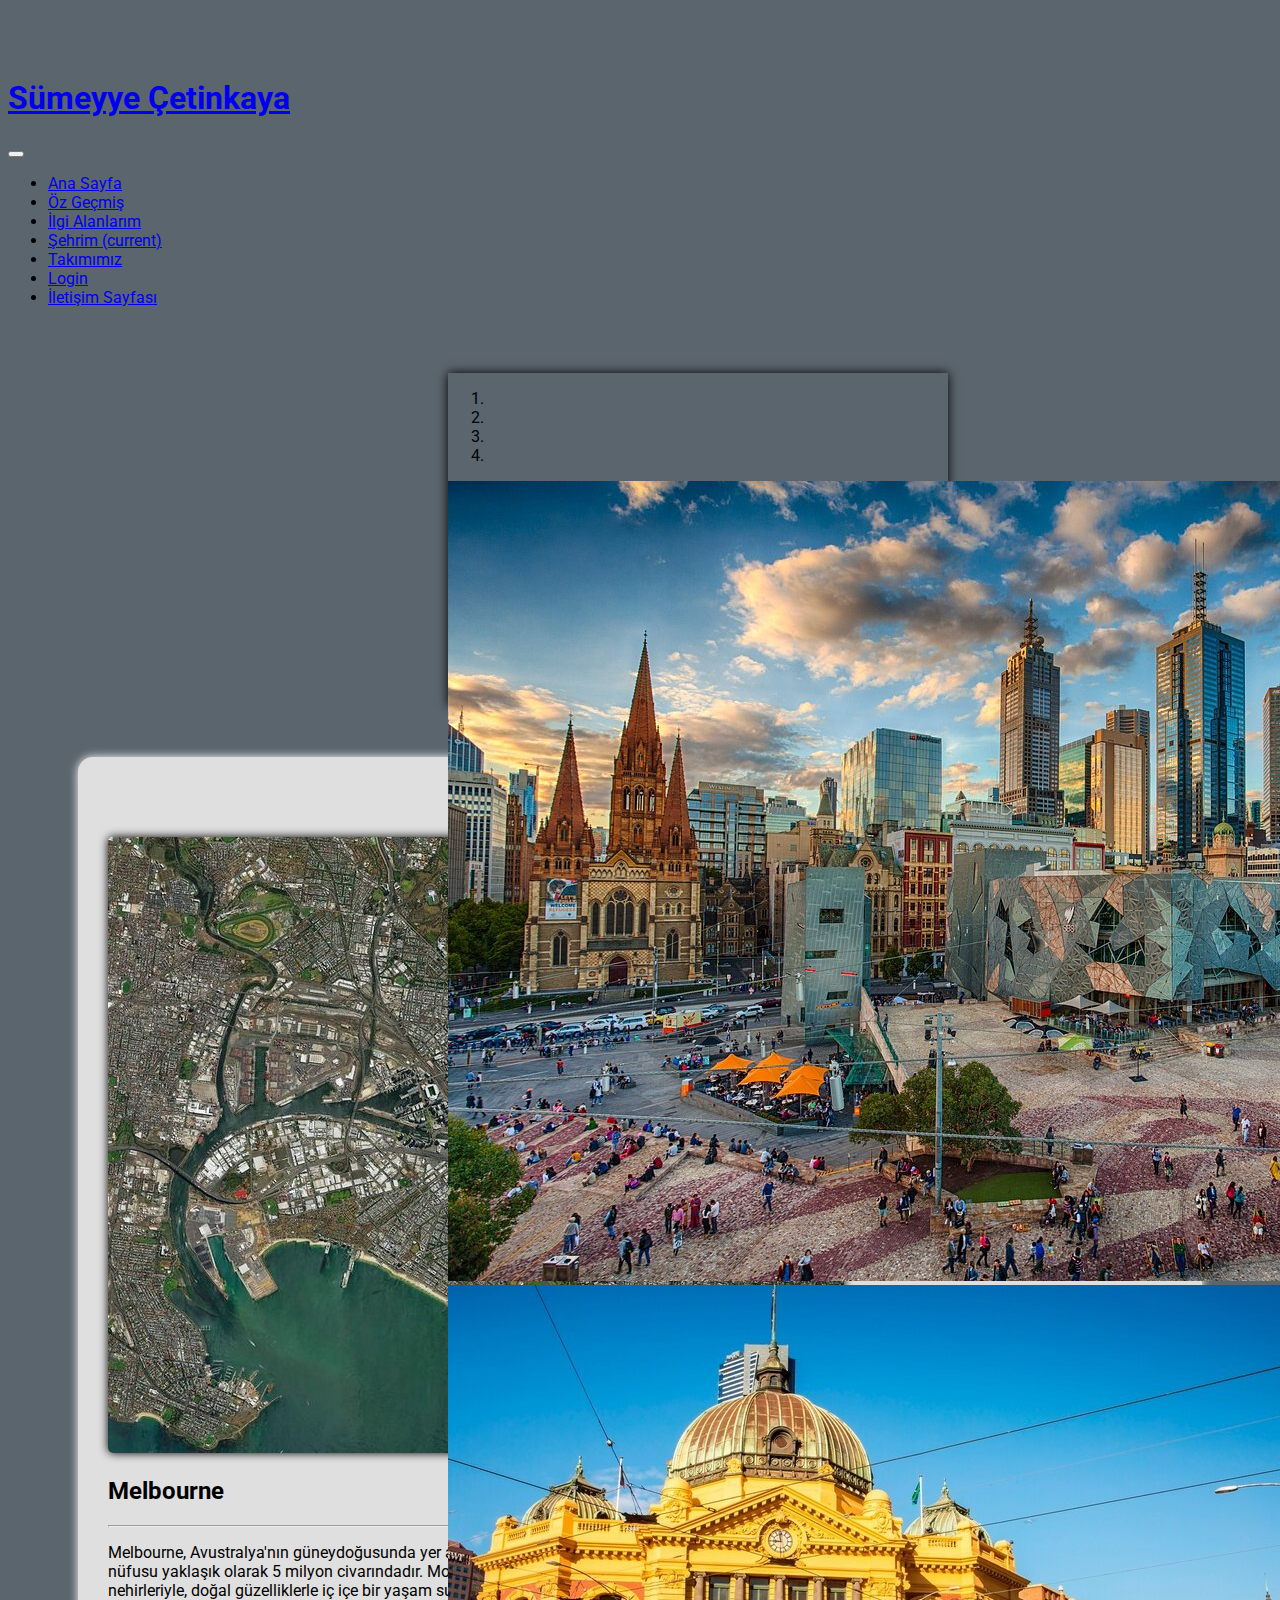
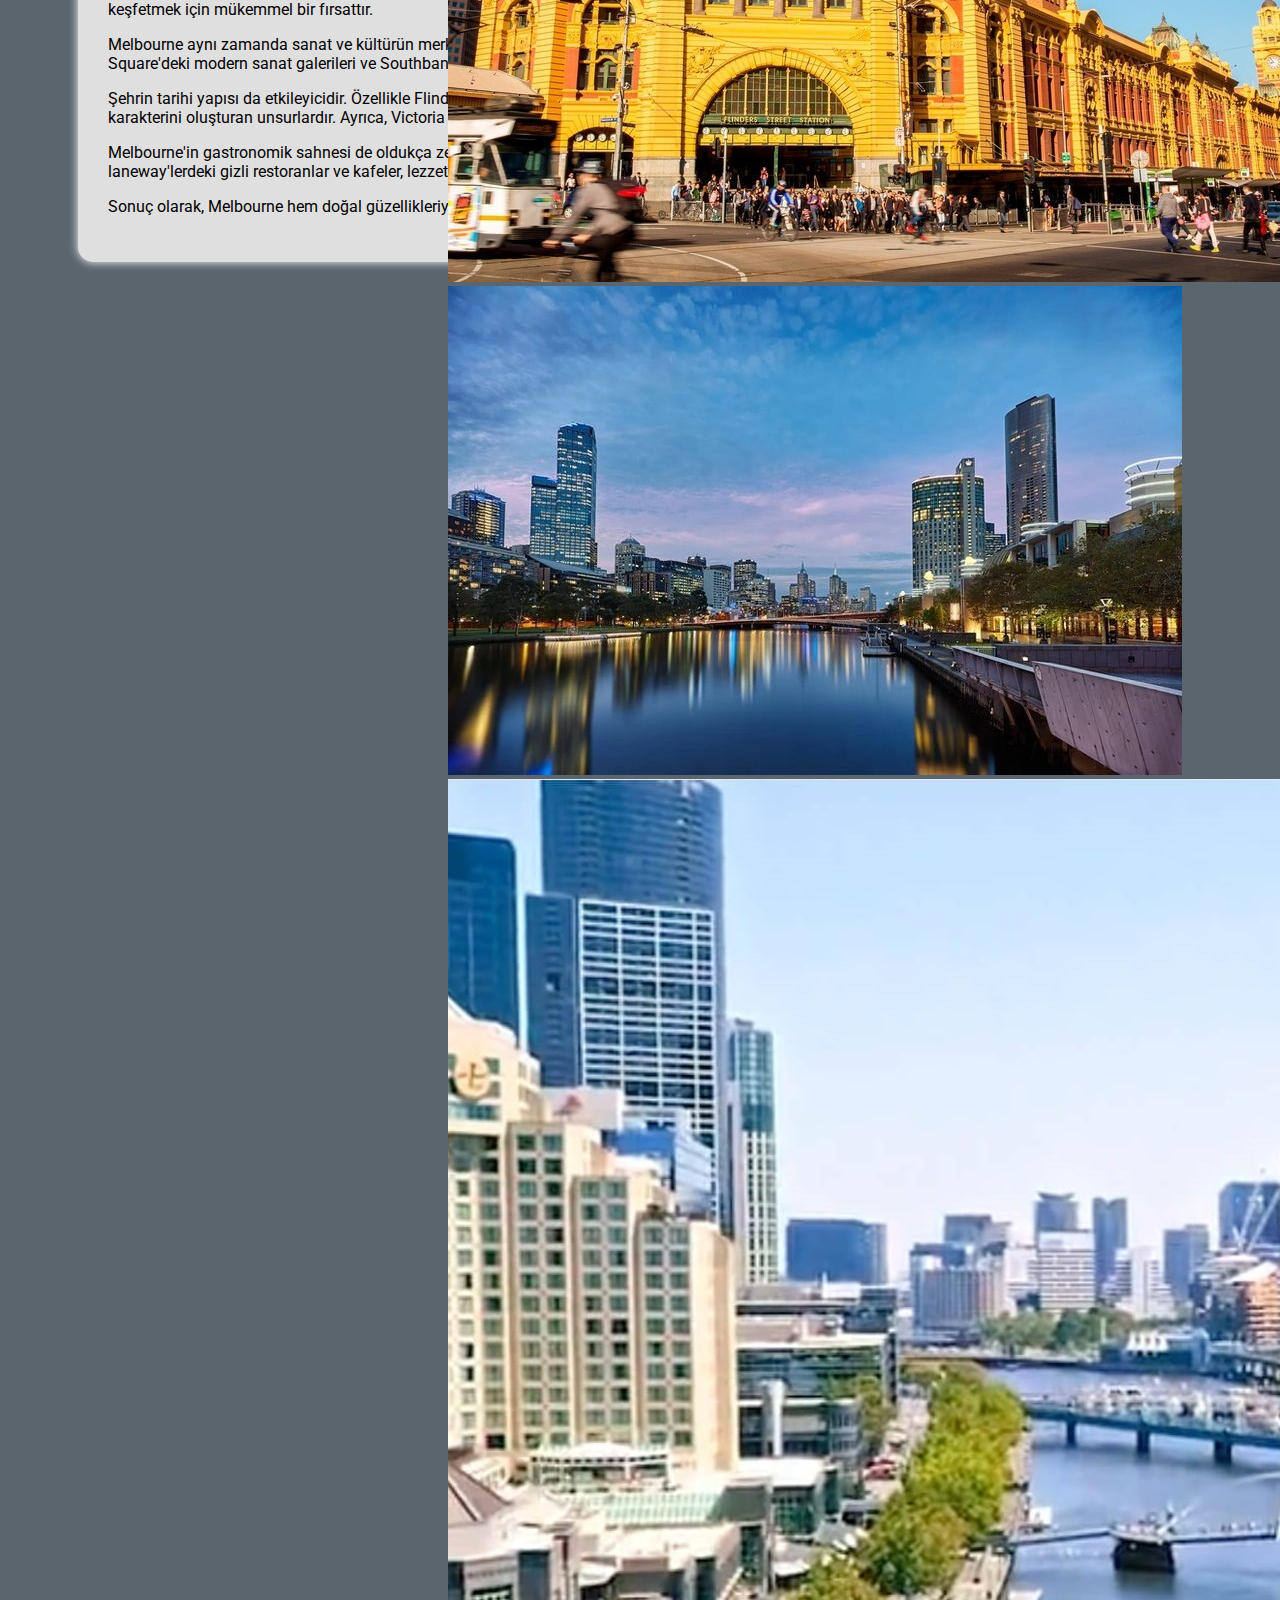
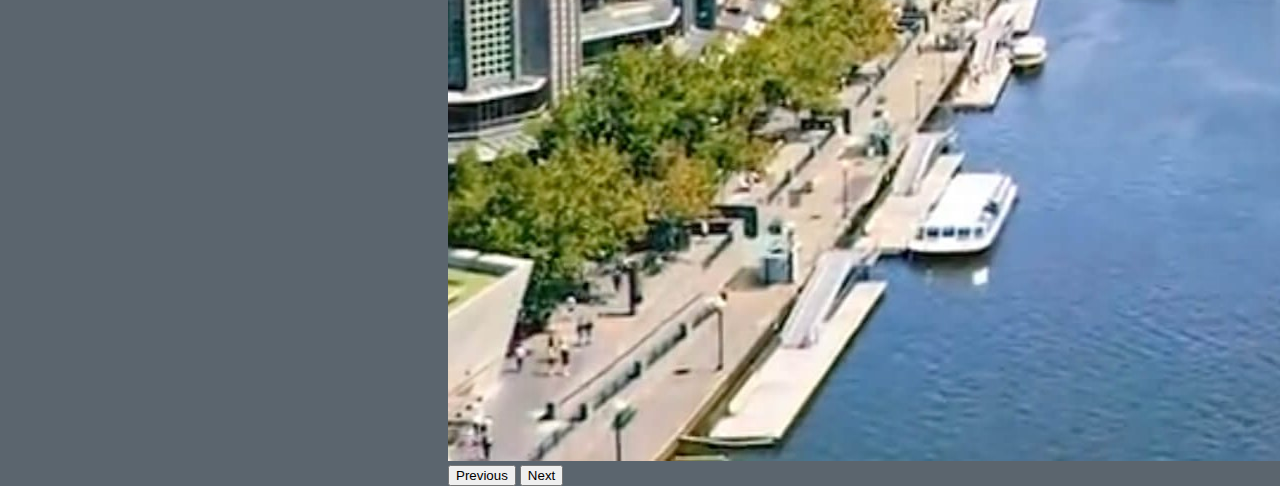
<file: webödev/giriş/sehrim.html>
<!DOCTYPE html>
<html lang="en">

<head>
    <meta charset="UTF-8">
    <meta name="viewport" content="width=device-width, initial-scale=1.0">
    <title>Şehrim</title>

    <!--css dahil etmek için-->
    <link rel="stylesheet" href="https://cdn.jsdelivr.net/npm/bootstrap@4.6.2/dist/css/bootstrap.min.css"
        integrity="sha384-xOolHFLEh07PJGoPkLv1IbcEPTNtaed2xpHsD9ESMhqIYd0nLMwNLD69Npy4HI+N" crossorigin="anonymous">

    <link rel="stylesheet" href="style.css">

    <style>
        @import url('https://fonts.googleapis.com/css2?family=Roboto:wght@300&display=swap');
    </style>

</head>

<body>
    <!--navbar başlangıcı-->

    <nav class="navbar navbar-expand-lg navbar-dark bg-dark fixed-top">
        <a class="navbar-brand" href="index.html">
            
            <h1>Sümeyye Çetinkaya</h1>
        
    </a>
        <button class="navbar-toggler" type="button" data-toggle="collapse" data-target="#navbarNavDropdown"
            aria-controls="navbarNavDropdown" aria-expanded="false" aria-label="Toggle navigation">
            <span class="navbar-toggler-icon"></span>
        </button>
        <div class="collapse navbar-collapse justify-content-end" id="navbarNavDropdown">
            <ul class="navbar-nav">
                <li class="nav-item">
                    <a class="nav-link" href="index.html">Ana Sayfa</a>
                </li>
                <li class="nav-item">
                    <a class="nav-link" href="cv.html">Öz Geçmiş</a>
                </li>
                <li class="nav-item">
                    <a class="nav-link" href="ilgialani.html">İlgi Alanlarım</a>
                </li>
                <li class="nav-item active">
                    <a class="nav-link" href="sehrim.html"> Şehrim <span class="sr-only">(current)</span></a>
                </li>
                <li class="nav-item">
                    <a class="nav-link" href="takimimiz.html">Takımımız</a>
                </li>
                <li class="nav-item">
                    <a class="nav-link" href="login.php">Login</a>
                </li>
                <li class="nav-item">
                    <a class="nav-link" href="iletisim.html">İletişim Sayfası</a>
                </li>
            </ul>
        </div>
    </nav>

    <!--navbar bitişi-->


    <!--slider başlangıcı-->

    <div id="carouselExampleIndicators" class="carousel slide" data-ride="carousel">
        <ol class="carousel-indicators">
            <li data-target="#carouselExampleIndicators" data-slide-to="0" class="active"></li>
            <li data-target="#carouselExampleIndicators" data-slide-to="1"></li>
            <li data-target="#carouselExampleIndicators" data-slide-to="2"></li>
            <li data-target="#carouselExampleIndicators" data-slide-to="3"></li>
        </ol>
        <div class="carousel-inner">
            <div class="carousel-item active">
                <a href="https://en.wikipedia.org/wiki/Federation_Square" target="_blank">
                    <img src="img/fedsq.jpg" class="d-block w-100" alt=".."></a>
            </div>
            <div class="carousel-item">
                <a href="  https://en.wikipedia.org/wiki/Flinders_Street_railway_station" target="_blank">
                    <img src="img/Flinders-Street-Station.jpg" class="d-block w-100" alt="..."></a>
            </div>
            <div class="carousel-item">
                <a href="https://en.wikipedia.org/wiki/Southbank,_Victoria" target="_blank">
                    <img src="img/southbank.jpg" class="d-block w-100" alt="..."></a>
            </div>
            <div class="carousel-item">
                <a href=" https://en.wikipedia.org/wiki/Yarra_River" target="_blank">
                    <img src="img/yarrariver.jpg" class="d-block w-100" alt="..."></a>
            </div>
        </div>

        <button class="carousel-control-prev" type="button" data-target="#carouselExampleIndicators" data-slide="prev">
            <span class="carousel-control-prev-icon" aria-hidden="true"></span>
            <span class="sr-only">Previous</span>
        </button>
        <button class="carousel-control-next" type="button" data-target="#carouselExampleIndicators" data-slide="next">
            <span class="carousel-control-next-icon" aria-hidden="true"></span>
            <span class="sr-only">Next</span>
        </button>
    </div>

    <!--slider bitişi-->


    <!--tanıtım başlangıç-->
    <div class="container-harita">
        <div class="row">
            <div class="col-md-4">
                <a href="https://en.wikipedia.org/wiki/Melbourne" target="_blank">

                    <img src="img/melbourne.jpg" class="img-fluid photo" alt="Resmim"></a>

            </div>
            <div class="col-md-7">
                <h2>Melbourne</h2>
                <hr>

                <p>
                    Melbourne, Avustralya'nın güneydoğusunda yer alan ve Victoria eyaletinin başkenti olan canlı ve
                    çekici bir şehirdir. 2021 verilerine göre Melbourne'in nüfusu yaklaşık olarak 5 milyon civarındadır.
                    Modern mimarisi, tarihi yapıları ve yeşil parklarıyla ünlüdür. Yemyeşil
                    parklarla çevrili geniş bulvarları ve nehirleriyle, doğal güzelliklerle iç içe bir yaşam sunar.
                    Özellikle Yarra Nehri boyunca yapılan yürüyüşler veya bisiklet turları, şehrin doğal güzelliklerini
                    keşfetmek için mükemmel bir fırsattır.
                </p>

                <p>
                    Melbourne aynı zamanda sanat ve kültürün merkezi olarak da bilinir. Birçok müze, galeri ve tiyatro
                    sahnesine ev sahipliği yapar. Özellikle Federation Square'deki modern sanat galerileri ve
                    Southbank'teki tiyatrolar, ziyaretçilere zengin bir kültürel deneyim sunar.
                </p>
                <p>
                    Şehrin tarihi yapısı da etkileyicidir. Özellikle Flinders Street İstasyonu ve Melbourne Kraliyet
                    Botanik Bahçeleri gibi ikonik yapılar, Melbourne'in karakterini oluşturan unsurlardır. Ayrıca,
                    Victoria Parlamento Binası gibi tarihi yapılar da şehirdeki önemli simgeler arasındadır.
                </p>
                <p>
                    Melbourne'in gastronomik sahnesi de oldukça zengindir. Şehir, dünya çapında çeşitli mutfaklardan
                    lezzetler sunan restoranlarıyla ünlüdür. Özellikle laneway'lerdeki gizli restoranlar ve kafeler,
                    lezzetli yemeklerin tadını çıkarmak isteyenler için ideal mekanlardır.
                </p>
                <p>
                    Sonuç olarak, Melbourne hem doğal güzellikleriyle hem de kültürel ve tarihi mirasıyla
                    ziyaretçilerini cezbeden dinamik bir şehirdir
                </p>
            </div>

            <!--tanıtım bitiş-->


            <!--java dahil etmek için-->
            <script src="https://cdn.jsdelivr.net/npm/jquery@3.5.1/dist/jquery.slim.min.js"
                integrity="sha384-DfXdz2htPH0lsSSs5nCTpuj/zy4C+OGpamoFVy38MVBnE+IbbVYUew+OrCXaRkfj"
                crossorigin="anonymous"></script>
            <script src="https://cdn.jsdelivr.net/npm/popper.js@1.16.1/dist/umd/popper.min.js"
                integrity="sha384-9/reFTGAW83EW2RDu2S0VKaIzap3H66lZH81PoYlFhbGU+6BZp6G7niu735Sk7lN"
                crossorigin="anonymous"></script>
            <script src="https://cdn.jsdelivr.net/npm/bootstrap@4.6.2/dist/js/bootstrap.min.js"
                integrity="sha384-+sLIOodYLS7CIrQpBjl+C7nPvqq+FbNUBDunl/OZv93DB7Ln/533i8e/mZXLi/P+"
                crossorigin="anonymous"></script>
        </div>
    </div>


</body>

</html>
</file>
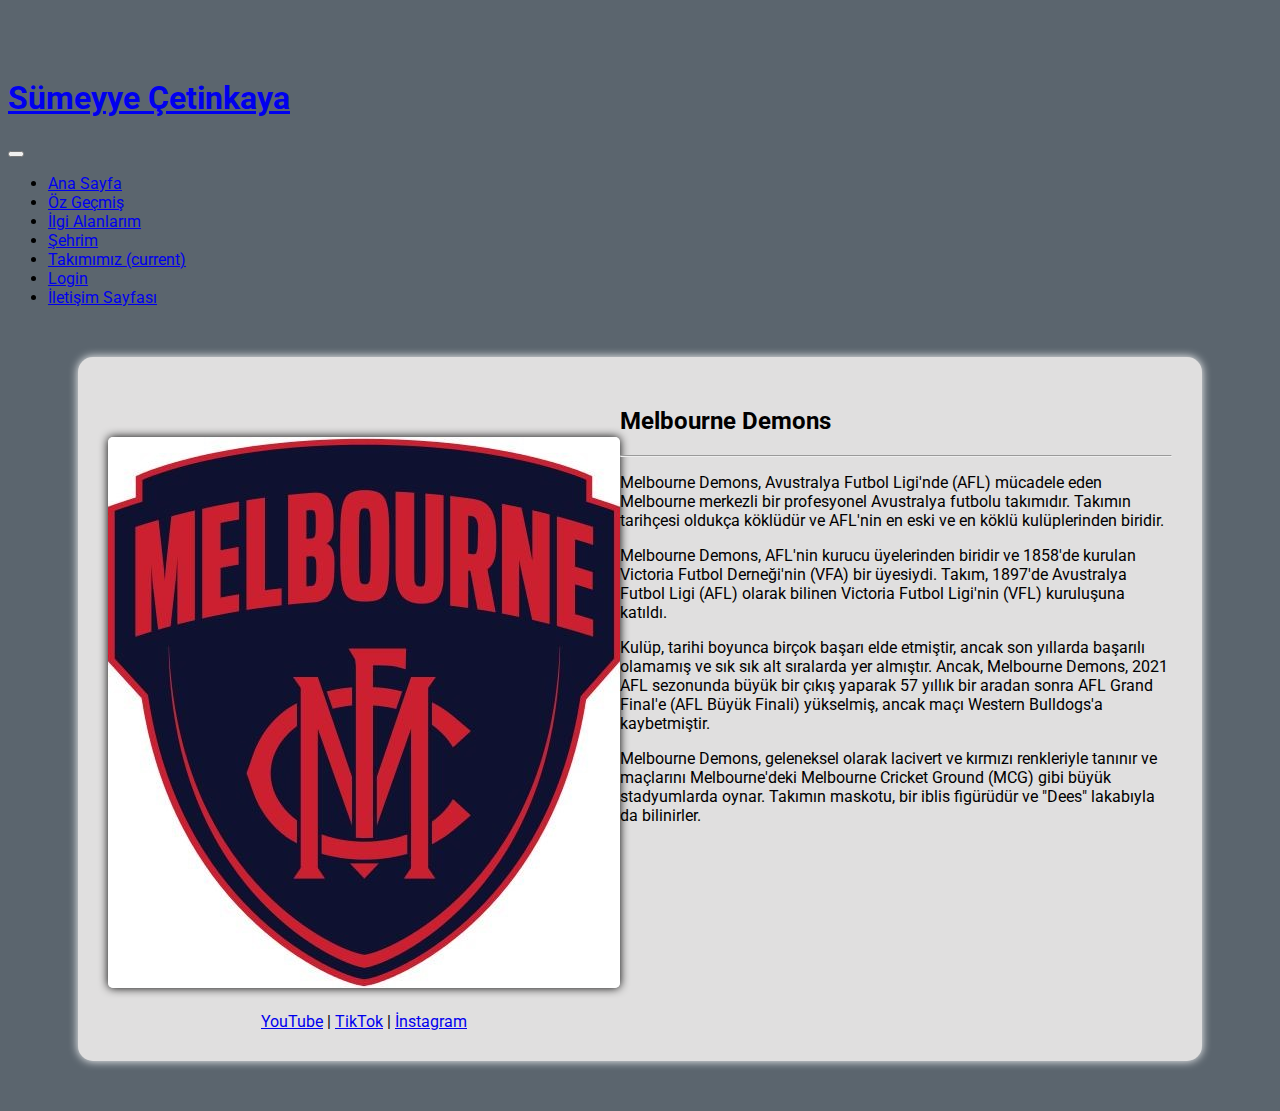
<file: webödev/giriş/takimimiz.html>
<!DOCTYPE html>
<html lang="en">

<head>
    <meta charset="UTF-8">
    <meta name="viewport" content="width=device-width, initial-scale=1.0">
    <title>Takımımız</title>

    <!-- Bootstrap CSS -->
    <link rel="stylesheet" href="https://cdn.jsdelivr.net/npm/bootstrap@4.6.2/dist/css/bootstrap.min.css"
        integrity="sha384-xOolHFLEh07PJGoPkLv1IbcEPTNtaed2xpHsD9ESMhqIYd0nLMwNLD69Npy4HI+N" crossorigin="anonymous">

    <!-- Custom CSS -->
    <link rel="stylesheet" href="style.css">

    <!-- Google Fonts -->
    <style>
        @import url('https://fonts.googleapis.com/css2?family=Roboto:wght@300&display=swap');
    </style>

</head>

<body>
    <!-- Navbar başlangıç -->
    <nav class="navbar navbar-expand-lg navbar-dark bg-dark fixed-top">
        <a class="navbar-brand" href="index.html">
            
            <h1>Sümeyye Çetinkaya</h1>
        
    </a>
        <button class="navbar-toggler" type="button" data-toggle="collapse" data-target="#navbarNavDropdown"
            aria-controls="navbarNavDropdown" aria-expanded="false" aria-label="Toggle navigation">
            <span class="navbar-toggler-icon"></span>
        </button>
        <div class="collapse navbar-collapse justify-content-end" id="navbarNavDropdown">
            <ul class="navbar-nav">
                <li class="nav-item">
                    <a class="nav-link" href="index.html">Ana Sayfa</a>
                </li>
                <li class="nav-item">
                    <a class="nav-link" href="cv.html">Öz Geçmiş</a>
                </li>
                <li class="nav-item">
                    <a class="nav-link" href="ilgialani.html">İlgi Alanlarım</a>
                </li>
                <li class="nav-item">
                    <a class="nav-link" href="sehrim.html">Şehrim </a>
                </li>
                <li class="nav-item active">
                    <a class="nav-link" href="takimimiz.html">Takımımız <span class="sr-only">(current)</span></a>
                </li>
                <li class="nav-item">
                    <a class="nav-link" href="login.php">Login</a>
                </li>
                <li class="nav-item">
                    <a class="nav-link" href="iletisim.html">İletişim Sayfası</a>
                </li>
            </ul>
        </div>
    </nav>
    <!-- Navbar bitiş -->
 




<!--fotoğraf başlangıç-->
    <div class="container-takim">
        <div class="row">
            <div class="col-md-6">
                <a href="https://en.wikipedia.org/wiki/Melbourne_Football_Club" target="_blank">
                    <img src="img/demons.jpg" class="img-fluid photo" alt="Melbourne Demons">
                    <p></p>
                </a>
<!--fotoğraf bitiş-->


                <!--linkler başlangıç-->

                <div class="social-takim">
                    <a href="https://www.youtube.com/user/DeeTVofficial" target="_blank">YouTube</a> |
                    <a href="https://www.tiktok.com/@melbournedemons" target="_blank">TikTok</a> |
                    <a href="https://www.instagram.com/myheartbeatstrue/" target="_blank">İnstagram</a>

                </div>
            </div>


            <!--linkler bitiş-->


        </div>
        <div class="col-md-7">
            <h2>Melbourne Demons</h2>
            <hr>
            <p>Melbourne Demons, Avustralya Futbol Ligi'nde (AFL) mücadele eden Melbourne merkezli bir profesyonel
                Avustralya futbolu takımıdır. Takımın tarihçesi oldukça köklüdür ve AFL'nin en eski ve en köklü
                kulüplerinden biridir.</p>

            <p> Melbourne Demons, AFL'nin kurucu üyelerinden biridir ve 1858'de kurulan Victoria Futbol Derneği'nin
                (VFA) bir üyesiydi. Takım, 1897'de Avustralya Futbol Ligi (AFL) olarak bilinen Victoria Futbol
                Ligi'nin (VFL) kuruluşuna katıldı.</p>

            <p> Kulüp, tarihi boyunca birçok başarı elde etmiştir, ancak son yıllarda başarılı olamamış ve sık sık
                alt sıralarda yer almıştır. Ancak, Melbourne Demons, 2021 AFL sezonunda büyük bir çıkış yaparak 57
                yıllık bir aradan sonra AFL Grand Final'e (AFL Büyük Finali) yükselmiş, ancak maçı Western
                Bulldogs'a kaybetmiştir.</p>

            <p> Melbourne Demons, geleneksel olarak lacivert ve kırmızı renkleriyle tanınır ve maçlarını
                Melbourne'deki Melbourne Cricket Ground (MCG) gibi büyük stadyumlarda oynar. Takımın maskotu, bir
                iblis figürüdür ve "Dees" lakabıyla da bilinirler.</p>


        </div>


        <!-- Bootstrap JS -->
        <script src="https://cdn.jsdelivr.net/npm/jquery@3.5.1/dist/jquery.slim.min.js"
            integrity="sha384-DfXdz2htPH0lsSSs5nCTpuj/zy4C+OGpamoFVy38MVBnE+IbbVYUew+OrCXaRkfj"
            crossorigin="anonymous"></script>
        <script src="https://cdn.jsdelivr.net/npm/popper.js@1.16.1/dist/umd/popper.min.js"
            integrity="sha384-9/reFTGAW83EW2RDu2S0VKaIzap3H66lZH81PoYlFhbGU+6BZp6G7niu735Sk7lN"
            crossorigin="anonymous"></script>
        <script src="https://cdn.jsdelivr.net/npm/bootstrap@4.6.2/dist/js/bootstrap.min.js"
            integrity="sha384-+sLIOodYLS7CIrQpBjl+C7nPvqq+FbNUBDunl/OZv93DB7Ln/533i8e/mZXLi/P+"
            crossorigin="an5nymous"></script>
</body>

</html>
</file>
<file: webödev/giriş/style.css>
body {
    padding-top: 50px;
    background-color: rgb(91, 101, 110);
    background-size: cover;
    font-family: "Roboto", sans-serif;
}

.container {
    display: flex;
    border-radius: 15px;
    background-color: #e0dfdf;
    padding: 30px;
    margin-top: 50px;
    box-shadow: 0px 0px 10px 0px rgb(255, 255, 255);
    margin-bottom: 50px;
}

.cv {
    margin-top: 40px;
    margin-left: 40px;
}

.photo {
    border-radius: 5px;
    margin-top: 50px;
    box-shadow: 0px 0px 10px 0px rgb(0, 0, 0);

}

.photo2 {
    border-radius: 5px;

    width: 100%;
    height: auto;
    box-shadow: 0px 0px 10px 0px rgb(0, 0, 0);

}


.social-links {
    margin-top: 20px;
    /* sosyal medya linklerinden üstteki boşluk */
    text-align: center;

}

.carousel {
    position: absolute;
    margin-top: 50px;
    left: 35%;
    width: 500px;
    height: 333px;
    box-shadow: 0px 0px 10px 0px rgb(0, 0, 0);

}

.container-harita {
    display: flex;
    border-radius: 15px;
    background-color: #e0dfdf;
    padding: 30px;
    margin-top: 50px;
    box-shadow: 0px 0px 10px 0px rgb(255, 255, 255);
    margin-bottom: 50px;
    margin-top: 450px;
    margin-left: 70px;
    margin-right: 70px;
}

.container-takim {
    display: flex;
    border-radius: 15px;
    background-color: #e0dfdf;
    padding: 30px;
    margin-top: 50px;
    box-shadow: 0px 0px 10px 0px rgb(255, 255, 255);
    margin-bottom: 50px;
    margin-left: 70px;
    margin-right: 70px;
}

.social-takim {
    margin-top: 20px;
    text-align: center;
}

.body-ilet {
    display: flex;
    justify-content: center;
    margin-top: 40px;
    align-items: center;
}

.container-ilet {
    display: flex;
    border-radius: 15px;
    background-color: rgb(153, 156, 159);
    box-shadow: 0px 0px 10px 0px rgb(0, 0, 0);
    padding: 30px;
    margin-top: 50px;
    margin-bottom: 50px;
    margin-left: 70px;
    margin-right: 70px;
}

.iletisimm h2 {
    margin: 0;
    padding: 0;
    box-sizing: border-box;
    font-size: 45px;
    color: rgb(0, 0, 0);
    text-align: center;
    margin-bottom: 20px;
}

.iletisimm form {
    width: 100%;
    max-width: 600px;
    text-align: center;
}

form .input-box-ilet {
    display: flex;
    flex-direction: column;
}

@media (min-width: 576px) {
    form .input-box-ilet {
        flex-direction: row;
        justify-content: space-between;
    }

    .input-box-ilet .input-field {
        width: 48%;
    }
}

.field .item {
    width: 100%;
    padding: 15px;
    background: rgb(255, 255, 255);
    border: 2px solid rgb(0, 0, 0);
    outline: none;
    border-radius: 5px;
    font-size: 15px;
    color: rgb(0, 0, 0);
    margin: 22px 0;
}

.field.error .item {
    border-color: rgb(255, 108, 108);
}

.field .error-txt {
    font-size: 14px;
    color: rgb(54, 54, 54);
    text-align: left;
    margin: 0 10px;
}

.field.error .error-txt {
    display: block;
}

.field .item::placeholder {
    color: rgba(0, 0, 0, 0.644);
}

form .textarea-field .item {
    resize: none;
}

form .textarea-field .error-txt {
    margin-top: -10px;
}

form button {
    padding: 12px 32px;
    background: black;
    border: none;
    outline: none;
    border-radius: 6px;
    box-shadow: 0px 0px 10px 0px rgba(0, 0, 0, 0.39);
    font-size: 16px;
    color: white;
    letter-spacing: 1px;
    font-weight: 600;
    cursor: pointer;
    margin: 20px 10px;
}

form button:hover {
    box-shadow: none;
}


.container-login {
    display: flex;
    justify-content: center;
    align-items: center;
    height: 50vh;
    padding: 15px;
    margin: 150px;
}
</file>
